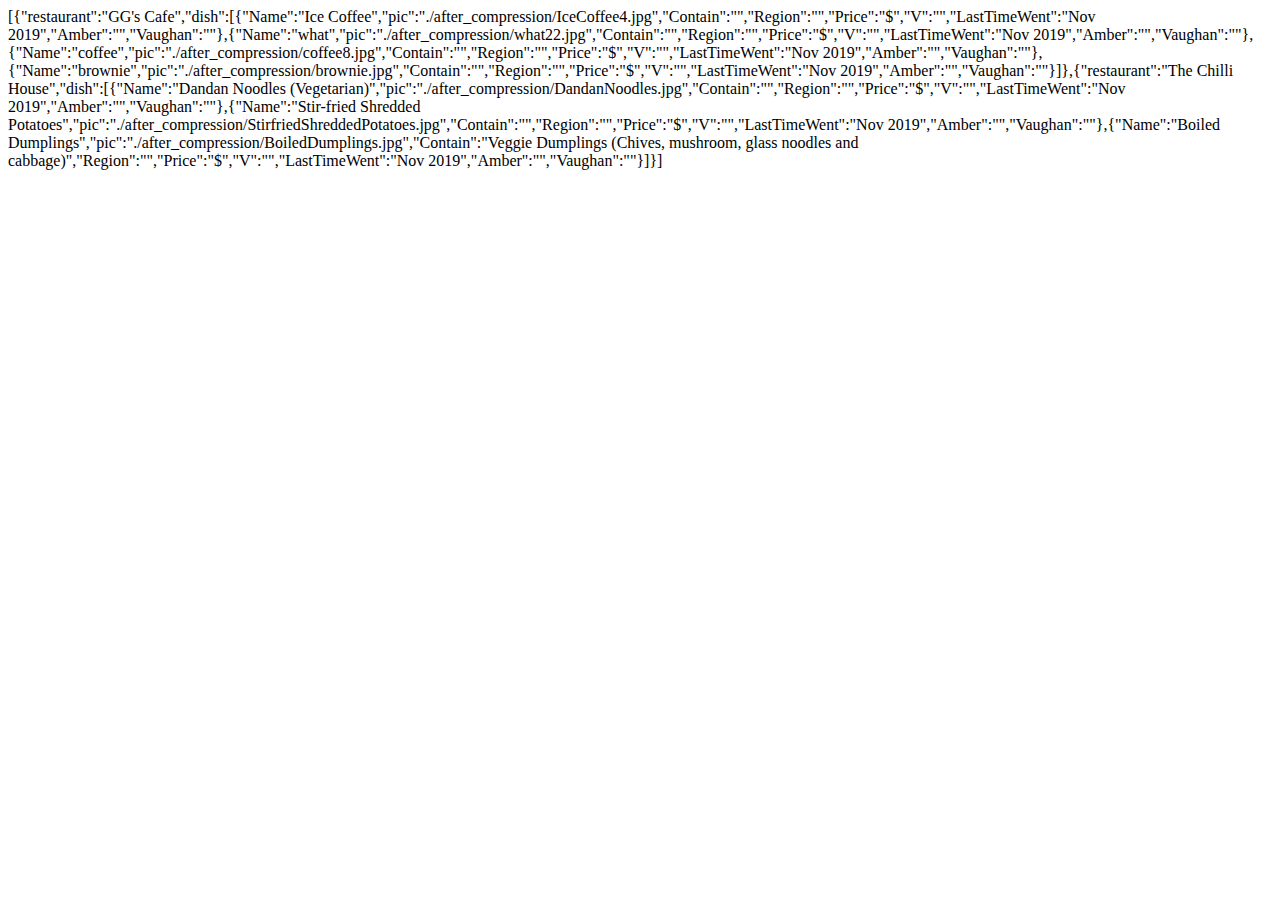
<file: MakeJSONfile.html>
<!DOCTYPE html>
<html>
  <body>
    <div id="show"></div>
    <!-- You have to place the show div before the script, 
        so that the innerHTML exists when the script is loaded.-->
    <script>
      let wkaRestaurant = [
        {
          restaurant: "Charlie Brown Crêpes",
          dish: [
            {
              Name: "Pomme D'amour",
              pic: "./after_compression/PommeDamour.jpg",
              Contain: "caramelised apples, caramel, whipped cream",
              Region: "France",
              Price: "$12",
              V: "Vegetarian Friendly",
              LastTimeWent: "Dec 2019",
              Amber: "",
              Vaughan: ""
            }
          ]
        }
      ];

      let LumsdenRestaurant = [
        {
          restaurant: "Route 6 Cafe and Bar",
          dish: [
            {
              Name: "what",
              pic: "./after_compression/what23.jpg",
              Contain: "",
              Region: "",
              Price: "$",
              V: "",
              LastTimeWent: "Jan 2019",
              Amber: "",
              Vaughan: ""
            },
            {
              Name: "what",
              pic: "./after_compression/what24.jpg",
              Contain: "",
              Region: "",
              Price: "$",
              V: "",
              LastTimeWent: "Jan 2019",
              Amber: "",
              Vaughan: ""
            },
            {
              Name: "what",
              pic: "./after_compression/what25.jpg",
              Contain: "",
              Region: "",
              Price: "$",
              V: "",
              LastTimeWent: "Jan 2019",
              Amber: "",
              Vaughan: ""
            },
            {
              Name: "what",
              pic: "./after_compression/what26.jpg",
              Contain: "",
              Region: "",
              Price: "$",
              V: "",
              LastTimeWent: "Jan 2019",
              Amber: "",
              Vaughan: ""
            }
          ]
        }
      ];

      let ivcRestaurant = [
        {
          restaurant: "Bombay Palace Indian Restaurant & Takeaway",
          dish: [
            {
              Name: "Rice",
              pic: "./after_compression/Rice.jpeg",
              Contain: "",
              Region: "India",
              Price: "$0",
              V: "Vegan Friendly",
              LastTimeWent: "Dec 2019",
              Amber: "",
              Vaughan: ""
            },
            {
              Name: "Mushroom Matar Masala",
              pic: "./after_compression/MushroomMatarMasala.jpeg",
              Contain: "",
              Region: "India",
              Price: "$18.9",
              V: "Vegetarian Friendly",
              LastTimeWent: "Dec 2019",
              Amber: "",
              Vaughan: ""
            },
            {
              Name: "Kadhai Paneer",
              pic: "./after_compression/KadhaiPaneer.jpeg",
              Contain: "",
              Region: "India",
              Price: "$19.9",
              V: "Vegetarian Friendly",
              LastTimeWent: "Dec 2019",
              Amber: "",
              Vaughan: ""
            },
            {
              Name: "Lachha Paratha",
              pic: "./after_compression/LachhaParatha.jpeg",
              Contain: "",
              Region: "India",
              Price: "$4.5",
              V: "Vegan Friendly",
              LastTimeWent: "Dec 2019",
              Amber: "",
              Vaughan: ""
            }
          ]
        }
      ];

      let wreRestaurant = [
        {
          restaurant: "Milk & Honey",
          dish: [
            {
              Name: "Corn Chips",
              pic: "./after_compression/CornChips.jpg",
              Contain: "",
              Region: "",
              Price: "$",
              V: "Vegetarian Friendly",
              LastTimeWent: "Nov 2019",
              Amber: "",
              Vaughan: ""
            },
            {
              Name: "Ice Coffee",
              pic: "./after_compression/IceCoffee3.jpg",
              Contain: "",
              Region: "",
              Price: "$",
              V: "Vegetarian Friendly",
              LastTimeWent: "Nov 2019",
              Amber: "",
              Vaughan: ""
            },
            {
              Name: "coffee",
              pic: "./after_compression/coffee.jpg",
              Contain: "",
              Region: "",
              Price: "$",
              V: "Vegetarian Friendly",
              LastTimeWent: "Nov 2019",
              Amber: "",
              Vaughan: ""
            },
            {
              Name: "Pancake",
              pic: "./after_compression/pancake.jpg",
              Contain: "",
              Region: "",
              Price: "$",
              V: "Vegetarian Friendly",
              LastTimeWent: "Nov 2019",
              Amber: "",
              Vaughan: ""
            },
            {
              Name: "Beef Burger",
              pic: "./after_compression/BeefBurger1.jpg",
              Contain: "",
              Region: "",
              Price: "$",
              V: "",
              LastTimeWent: "Nov 2019",
              Amber: "",
              Vaughan: ""
            }
          ]
        },
        {
          restaurant: "Taste & See NZ",
          dish: [
            {
              Name: "what",
              pic: "./after_compression/what12.jpg",
              Contain: "",
              Region: "",
              Price: "$",
              V: "Vegetarian Friendly",
              LastTimeWent: "Nov 2019",
              Amber: "",
              Vaughan: ""
            },
            {
              Name: "what",
              pic: "./after_compression/what13.jpg",
              Contain: "",
              Region: "",
              Price: "$",
              V: "Vegetarian Friendly",
              LastTimeWent: "Nov 2019",
              Amber: "",
              Vaughan: ""
            },
            {
              Name: "what",
              pic: "./after_compression/what14.jpg",
              Contain: "",
              Region: "",
              Price: "$",
              V: "Vegetarian Friendly",
              LastTimeWent: "Nov 2019",
              Amber: "",
              Vaughan: ""
            },
            {
              Name: "what",
              pic: "./after_compression/what15.jpg",
              Contain: "",
              Region: "",
              Price: "$",
              V: "Vegetarian Friendly",
              LastTimeWent: "Nov 2019",
              Amber: "",
              Vaughan: ""
            },
            {
              Name: "what",
              pic: "./after_compression/what16.jpg",
              Contain: "",
              Region: "",
              Price: "$",
              V: "Vegetarian Friendly",
              LastTimeWent: "Nov 2019",
              Amber: "",
              Vaughan: ""
            },
            {
              Name: "what",
              pic: "./after_compression/what17.jpg",
              Contain: "",
              Region: "",
              Price: "$",
              V: "Vegetarian Friendly",
              LastTimeWent: "Nov 2019",
              Amber: "",
              Vaughan: ""
            }
          ]
        },
        {
          restaurant: "Third Wheel Coffee Co.",
          dish: [
            {
              Name: "Coffee",
              pic: "./after_compression/coffee2.jpg",
              Contain: "",
              Region: "",
              Price: "$",
              V: "Vegetarian Friendly",
              LastTimeWent: "Nov 2019",
              Amber: "",
              Vaughan: ""
            },
            {
              Name: "Coffee",
              pic: "./after_compression/coffee4.jpg",
              Contain: "",
              Region: "",
              Price: "$",
              V: "Vegetarian Friendly",
              LastTimeWent: "Nov 2019",
              Amber: "",
              Vaughan: ""
            },
            {
              Name: "Ice Coffee",
              pic: "./after_compression/IceCoffee5.jpg",
              Contain: "",
              Region: "",
              Price: "$",
              V: "Vegetarian Friendly",
              LastTimeWent: "Nov 2019",
              Amber: "",
              Vaughan: ""
            },
            {
              Name: "what",
              pic: "./after_compression/what10.jpg",
              Contain: "",
              Region: "",
              Price: "$",
              V: "Vegetarian Friendly",
              LastTimeWent: "Nov 2019",
              Amber: "",
              Vaughan: ""
            },
            {
              Name: "what",
              pic: "./after_compression/what11.jpg",
              Contain: "",
              Region: "",
              Price: "$",
              V: "Vegetarian Friendly",
              LastTimeWent: "Nov 2019",
              Amber: "",
              Vaughan: ""
            }
          ]
        },
        {
          restaurant: "The second restaurant after three???",
          dish: [
            {
              Name: "Burger",
              pic: "./after_compression/burger.jpg",
              Contain: "",
              Region: "",
              Price: "$",
              V: "Vegetarian Friendly",
              LastTimeWent: "Nov 2019",
              Amber: "",
              Vaughan: ""
            },
            {
              Name: "Chips",
              pic: "./after_compression/Chips1.jpg",
              Contain: "",
              Region: "",
              Price: "$",
              V: "Vegetarian Friendly",
              LastTimeWent: "Nov 2019",
              Amber: "",
              Vaughan: ""
            },
            {
              Name: "Soup",
              pic: "./after_compression/Soup1.jpg",
              Contain: "",
              Region: "",
              Price: "$",
              V: "Vegetarian Friendly",
              LastTimeWent: "Nov 2019",
              Amber: "",
              Vaughan: ""
            }
          ]
        },
        {
          restaurant: "Malasian restaurant???",
          dish: [
            {
              Name: "Lychee Smooth",
              pic: "./after_compression/LycheeSmooth.jpg",
              Contain: "",
              Region: "",
              Price: "$",
              V: "Vegan Friendly",
              LastTimeWent: "Nov 2019",
              Amber: "",
              Vaughan: ""
            },
            {
              Name: "what",
              pic: "./after_compression/what18.jpg",
              Contain: "",
              Region: "",
              Price: "$",
              V: "Vegetarian Friendly",
              LastTimeWent: "Nov 2019",
              Amber: "",
              Vaughan: ""
            },
            {
              Name: "what",
              pic: "./after_compression/what19.jpg",
              Contain: "",
              Region: "",
              Price: "$",
              V: "Vegetarian Friendly",
              LastTimeWent: "Nov 2019",
              Amber: "",
              Vaughan: ""
            },
            {
              Name: "what",
              pic: "./after_compression/what20.jpg",
              Contain: "",
              Region: "",
              Price: "$",
              V: "Vegetarian Friendly",
              LastTimeWent: "Nov 2019",
              Amber: "",
              Vaughan: ""
            },
            {
              Name: "what",
              pic: "./after_compression/what21.jpg",
              Contain: "",
              Region: "",
              Price: "$",
              V: "Vegetarian Friendly",
              LastTimeWent: "Nov 2019",
              Amber: "",
              Vaughan: ""
            }
          ]
        }
      ];

      let aklRestaurant = [
        {
          restaurant: "Canopius",
          dish: [
            {
              Name: "Beef Burger",
              pic: "./after_compression/BeefBurger.jpg",
              Contain: "",
              Region: "",
              Price: "$15",
              V: "For Omnivore",
              LastTimeWent: "Nov 2019",
              Amber: "",
              Vaughan: ""
            },
            {
              Name: "Ice coffee",
              pic: "./after_compression/Icecoffee2.jpg",
              Contain: "",
              Region: "",
              Price: "$",
              V: "",
              LastTimeWent: "Nov 2019",
              Amber: "",
              Vaughan: ""
            },
            {
              Name: "What",
              pic: "./after_compression/what9.jpg",
              Contain: "",
              Region: "",
              Price: "$",
              V: "",
              LastTimeWent: "Nov 2019",
              Amber: "",
              Vaughan: ""
            }
          ]
        },
        {
          restaurant: "Tai Ping Trading Co Limited",
          dish: [
            {
              Name: "FriedNoodles",
              pic: "./after_compression/FriedNoodles.jpg",
              Contain: "",
              Region: "",
              Price: "$",
              V: "",
              LastTimeWent: "Nov 2019",
              Amber: "",
              Vaughan: ""
            },
            {
              Name: "Buns and tea",
              pic: "./after_compression/BunsNTea.jpg",
              Contain: "",
              Region: "",
              Price: "$",
              V: "",
              LastTimeWent: "Nov 2019",
              Amber: "",
              Vaughan: ""
            }
          ]
        },
        {
          restaurant: "Casablanca",
          dish: [
            {
              Name: "Turkish Coffee with Turkish delight ",
              pic: "./after_compression/CoffeewithDelight.jpg",
              Contain: "",
              Region: "",
              Price: "$6",
              V: "",
              LastTimeWent: "Nov 2019",
              Amber: "",
              Vaughan: ""
            },
            {
              Name: "Turkish Coffee with Turkish delight ",
              pic: "./after_compression/CoffeewithDelight1.jpg",
              Contain: "",
              Region: "",
              Price: "$6",
              V: "",
              LastTimeWent: "Nov 2019",
              Amber: "",
              Vaughan: ""
            },
            {
              Name: "Mezze Platter",
              pic: "./after_compression/MezzePlatter.jpg",
              Contain: "",
              Region: "",
              Price: "$29",
              V: "",
              LastTimeWent: "Nov 2019",
              Amber: "",
              Vaughan: ""
            },
            {
              Name: "Lemonade Soda",
              pic: "./after_compression/LemonadeSoda.jpg",
              Contain: "",
              Region: "",
              Price: "$6",
              V: "",
              LastTimeWent: "Nov 2019",
              Amber: "",
              Vaughan: ""
            }
          ]
        }
      ];

      let hlzRestaurant = [
        {
          restaurant: "GG's Cafe",
          dish: [
            {
              Name: "Ice Coffee",
              pic: "./after_compression/IceCoffee4.jpg",
              Contain: "",
              Region: "",
              Price: "$",
              V: "",
              LastTimeWent: "Nov 2019",
              Amber: "",
              Vaughan: ""
            },
            {
              Name: "what",
              pic: "./after_compression/what22.jpg",
              Contain: "",
              Region: "",
              Price: "$",
              V: "",
              LastTimeWent: "Nov 2019",
              Amber: "",
              Vaughan: ""
            },
            {
              Name: "coffee",
              pic: "./after_compression/coffee8.jpg",
              Contain: "",
              Region: "",
              Price: "$",
              V: "",
              LastTimeWent: "Nov 2019",
              Amber: "",
              Vaughan: ""
            },
            {
              Name: "brownie",
              pic: "./after_compression/brownie.jpg",
              Contain: "",
              Region: "",
              Price: "$",
              V: "",
              LastTimeWent: "Nov 2019",
              Amber: "",
              Vaughan: ""
            }
          ]
        },
        {
          restaurant: "The Chilli House",
          dish: [
            {
              Name: "Dandan Noodles (Vegetarian)",
              pic: "./after_compression/DandanNoodles.jpg",
              Contain: "",
              Region: "",
              Price: "$",
              V: "",
              LastTimeWent: "Nov 2019",
              Amber: "",
              Vaughan: ""
            },
            {
              Name: "Stir-fried Shredded Potatoes",
              pic: "./after_compression/StirfriedShreddedPotatoes.jpg",
              Contain: "",
              Region: "",
              Price: "$",
              V: "",
              LastTimeWent: "Nov 2019",
              Amber: "",
              Vaughan: ""
            },
            {
              Name: "Boiled Dumplings",
              pic: "./after_compression/BoiledDumplings.jpg",
              Contain:
                "Veggie Dumplings (Chives, mushroom, glass noodles and cabbage)",
              Region: "",
              Price: "$",
              V: "",
              LastTimeWent: "Nov 2019",
              Amber: "",
              Vaughan: ""
            }
          ]
        }
      ];

      let dudRestaurant = [
        {
          restaurant: "Morning Magpie",
          dish: [
            {
              Name: "Ice coffee",
              pic: "./after_compression/IceCoffee.jpg",
              Contain: "coffee, milk, cream, ice cream",
              Region: "",
              Price: "$7",
              V: "Vegetarian Friendly",
              LastTimeWent: "",
              Amber:
                "This is my favourite coffee that I tried in all the cafe. It is sweet.",
              Vaughan:
                "The coffee you like doesn't taste like coffee to me. It is too sweet that tastes like dessert."
            },
            {
              Name: "Brownie",
              pic: "./after_compression/Brownie2.jpg",
              Contain: "",
              Region: "",
              Price: "$",
              V: "Vegetarian Friendly",
              LastTimeWent: "Feb 2020",
              Amber: "",
              Vaughan: ""
            },
            {
              Name: "what",
              pic: "./after_compression/what30.jpg",
              Contain: "",
              Region: "",
              Price: "$",
              V: "Vegetarian Friendly",
              LastTimeWent: "",
              Amber: "",
              Vaughan: ""
            }
          ]
        },
        {
          restaurant: "Union Co Cafe",
          dish: [
            {
              Name: "Mochaccino",
              pic: "./after_compression/Mochaccino.jpg",
              Contain: "Coffee, Hot chocolate, Milk",
              Region: "",
              Price: "$?",
              V: "Vegetarian Friendly",
              LastTimeWent: "",
              Amber: "",
              Vaughan: ""
            },
            {
              Name: "What",
              pic: "./after_compression/what1.jpg",
              Contain: "",
              Region: "",
              Price: "",
              V: "",
              LastTimeWent: "",
              Amber: "",
              Vaughan: ""
            },
            {
              Name: "Panforte and Long black",
              pic: "./after_compression/PanforteAndLongBlack.jpg",
              Contain: "You may want to ask",
              Region: "Italy (dessert)",
              Price: "$? &amp; $?",
              V: "Vegetarian Friendly",
              LastTimeWent: "",
              Amber: "",
              Vaughan: ""
            }
          ]
        },
        {
          restaurant: "Impression Manor",
          dish: [
            {
              Name: "Buddha's Feast",
              pic: "./after_compression/BuddhaFeast.jpg",
              Contain: "Soybean skin, Cabbage, Broccoli, Mushroom, Carrot",
              Region: "China",
              Price: "$16",
              V: "Vegan Friendly",
              LastTimeWent: "",
              Amber: "",
              Vaughan: ""
            },
            {
              Name: "Sauteed potato, green pepper and eggplant",
              pic: "./after_compression/SauteedpotatoGreenpepperEggplant.jpg",
              Contain: "potato, green pepper, eggplant",
              Region: "North part of China",
              Price: "$20",
              V: "Vegan Friendly",
              LastTimeWent: "",
              Amber: "",
              Vaughan: ""
            },
            {
              Name: "Crispy fried tofu with spicy garlic sauce",
              pic: "./after_compression/YuXiangCuiPiDouFu.jpg",
              Contain: "Tofu",
              Region: "China",
              Price: "$20",
              V: "Vegan Friendly",
              LastTimeWent: "",
              Amber:
                "To Chinese, it is not that spicy, but it is a little bit spicy for kiwis. The sauce tastes very nice with rice.",
              Vaughan: ""
            },
            {
              Name: "Fried banana with pulled sugar",
              pic: "./after_compression/BaSiXiangJiao.jpg",
              Contain: "banana, sugar",
              Region: "China",
              Price: "$11",
              V: "Vegan Friendly",
              LastTimeWent: "",
              Amber:
                "Actually there is another choice, purple sweet potatoes. Vaughan and I ordered the last time and found the potato was quite hard and the flavour didn't quite fit the crispy sugar. So the potatoes one is not as delicious as the banana. But the Fried potatoes with pulled sugar is a very famous Chinese dessert in China. The potatoes in China was very soft and its cover is very crispy, much nicer than the purple sweet potatoes here. The fried banana with sugar was surprisingly delicious.",
              Vaughan: ""
            }
          ]
        },
        {
          restaurant: "Miga Hako",
          dish: [
            {
              Name: "?",
              pic: "./after_compression/kasudon.jpg",
              Contain: "",
              Region: "",
              Price: "",
              V: "",
              LastTimeWent: "",
              Amber: "",
              Vaughan: ""
            },
            {
              Name: "?",
              pic: "./after_compression/what.jpg",
              Contain: "",
              Region: "",
              Price: "",
              V: "",
              LastTimeWent: "",
              Amber: "",
              Vaughan: ""
            }
          ]
        },
        {
          restaurant: "Mamacita Taqueria",
          dish: [
            {
              Name: "TACOS (FRIED CHICKEN)",
              pic: "./after_compression/TACOSFriedChicken.jpg",
              Contain: "bread, fried chicken, veges",
              Region: "Mexican",
              Price: "$14(for 2)",
              V: "For Omnivore",
              LastTimeWent: "",
              Amber: "",
              Vaughan: ""
            },
            {
              Name: "CHIMICHANGA",
              pic: "./after_compression/Chimichanga.jpg",
              Contain: "",
              Region: "",
              Price: "",
              V: "Vegetarian Friendly",
              LastTimeWent: "",
              Amber: "",
              Vaughan: ""
            }
          ]
        },
        {
          restaurant: "The Jitsu",
          dish: [
            {
              Name: "Vege soup and Miso soup",
              pic: "./after_compression/Soup.jpg",
              Contain: "",
              Region: "Japan",
              Price: "$0 (if you order some specific dish)",
              V: "Vegan Friendly (Vege soup) / For Omnivore (Miso soup)",
              LastTimeWent: "",
              Amber:
                "I snap Vaughan's Vege soup and like it better than my Miso soup. The Vege soup tastes like the cucumber and egg soup in China and remained me of my childhood. And Miso soup tastes quite like that I tried in Japan and I found I never like it. Vaughan said I could ask them to change my soup to Vege soup next time.",
              Vaughan: ""
            },
            {
              Name: "CHICKEN KATSU CURRY",
              pic: "./after_compression/ChickenKatsuCurry.jpg",
              Contain: "",
              Region: "Japan",
              Price: "$13.5",
              V: "For Omnivore",
              LastTimeWent: "",
              Amber:
                "The sauce is sweeter than I expect. I expect the curry is more creamy and salt and the Mayonnaise sauce could be added to add more flavour.",
              Vaughan: ""
            },
            {
              Name: "BENTO BOX (TOFU)",
              pic: "./after_compression/BENTOBoxTofu.jpg",
              Contain: "",
              Region: "",
              Price: "$16",
              V: "Vegan Friendly",
              LastTimeWent: "",
              Amber: "",
              Vaughan: ""
            }
          ]
        },
        {
          restaurant: "Papa Chou's Yum Cha Chinese Dining",
          dish: [
            {
              Name: "Hedgehog shaped purple kumara buns",
              pic: "./after_compression/Hedgehog.jpg",
              Contain: "floor, purple sweet potato",
              Region: "South of China",
              Price: "$4.5",
              V: "Vegetarian Friendly",
              LastTimeWent: "",
              Amber:
                "This is one dish that we tried in Chinese restaurant's Yum Cha. I like the taste of the filling.",
              Vaughan: ""
            }
          ]
        },
        {
          restaurant: "Buster Greens Real Food Room",
          dish: [
            {
              Name: "waffle",
              pic: "./after_compression/waffle.jpg",
              Contain: "",
              Region: "",
              Price: "",
              V: "",
              LastTimeWent: "",
              Amber: "",
              Vaughan: ""
            },
            {
              Name: "smoothie",
              pic: "./after_compression/smoothie.jpg",
              Contain: "",
              Region: "",
              Price: "",
              V: "",
              LastTimeWent: "",
              Amber: "",
              Vaughan: ""
            }
          ]
        },
        {
          restaurant: "Hell Pizza",
          dish: [
            {
              Name: "Buffalo",
              pic: "./after_compression/Buffalo.jpg",
              Contain: "",
              Region: "",
              Price: "$12 (snack size)",
              V: "For Omnivore",
              LastTimeWent: "",
              Amber:
                "I quite like it because it is rich with the taste of cheese. Meanwhile, the basil pesto balanced the rich taste.",
              Vaughan: ""
            }
          ]
        },
        {
          restaurant: "Burger Plant",
          dish: [
            {
              Name: "Chook Burger & The Big Boi",
              pic: "./after_compression/ChookBurgerNTheBigBoi.jpeg",
              Contain: "",
              Region: "",
              Price: "$12 (Chook Burger) $14 (The Big Boi)",
              V: "Vegan Friendly",
              LastTimeWent: "Feb 2020",
              Amber:
                "I got the Chook Burger(kind of like chicken burger), it is very delicious. The fried patty is very crispy. Vaughan took a bite of my burger, he likes mine than his.",
              Vaughan: "I got the Big Boi."
            },
            {
              Name: "Chocolate Heaven",
              pic: "./after_compression/ChocolateHeaven.jpeg",
              Contain: "",
              Region: "",
              Price: "$9",
              V: "Vegan Friendly",
              LastTimeWent: "Feb 2020",
              Amber:
                "I got the donuts, but it is not as nice as I thought. The main part chocolate is not that much.",
              Vaughan: ""
            }
          ]
        },
        {
          restaurant: "Golden Island",
          dish: [
            {
              Name: "Mapo doufu",
              pic: "./after_compression/MapoDoufu.jpg",
              Contain: "",
              Region: "",
              Price: "$16",
              V: "For Omnivore",
              LastTimeWent: "Jan 2020",
              Amber:
                "It contains mince, but if you want to make it Vegetarian you can ask them not to put meat. It is quite delicious.",
              Vaughan: ""
            }
          ]
        },
        {
          restaurant: "Wolf at the Door",
          dish: [
            {
              Name: "ice coffee",
              pic: "./after_compression/iceCoffee1.jpg",
              Contain: "",
              Region: "",
              Price: "$7.5",
              V: "Vegetarian Friendly",
              LastTimeWent: "Jan 2020",
              Amber: "",
              Vaughan: ""
            },
            {
              Name: "what2",
              pic: "./after_compression/what2.jpg",
              Contain: "",
              Region: "",
              Price: "$?",
              V: "For ?",
              LastTimeWent: "Jan 2020",
              Amber: "",
              Vaughan: ""
            }
          ]
        },
        {
          restaurant: "Home Edition",
          dish: [
            {
              Name: "Char Kuey Teow (Tofu)",
              pic: "./after_compression/CharKueyTeow.jpeg",
              Contain: "",
              Region: "",
              Price: "$16",
              V: "Vegetarian Friendly",
              LastTimeWent: "Dec 2019",
              Amber: "",
              Vaughan: ""
            },
            {
              Name: "what",
              pic: "./after_compression/What4.jpeg",
              Contain: "",
              Region: "",
              Price: "$?",
              V: "For ?",
              LastTimeWent: "Dec 2019",
              Amber: "",
              Vaughan: ""
            }
          ]
        },
        {
          restaurant: "Modaks Espresso",
          dish: [
            {
              Name: "Hash Attack Bagel",
              pic: "./after_compression/HashAttackBagel.jpeg",
              Contain: "",
              Region: "",
              Price: "$15.5",
              V: "",
              LastTimeWent: "Dec 2019",
              Amber: "",
              Vaughan: ""
            },
            {
              Name: "Savoury Scroll",
              pic: "./after_compression/SavouryScroll.jpeg",
              Contain: "",
              Region: "",
              Price: "$?",
              V: "For ?",
              LastTimeWent: "Dec 2019",
              Amber: "",
              Vaughan: ""
            },
            {
              Name: "What",
              pic: "./after_compression/what7.jpeg",
              Contain: "",
              Region: "",
              Price: "$",
              V: "",
              LastTimeWent: "Dec 2019",
              Amber: "",
              Vaughan: ""
            },
            {
              Name: "what",
              pic: "./after_compression/what8.jpeg",
              Contain: "",
              Region: "",
              Price: "$?",
              V: "For ?",
              LastTimeWent: "Dec 2019",
              Amber: "",
              Vaughan: ""
            }
          ]
        },
        {
          restaurant: "Gelato Junkie",
          dish: [
            {
              Name: "Ice cream",
              pic: "./after_compression/IceCream.jpg",
              Contain: "",
              Region: "",
              Price: "$",
              V: "Vegan Friendly",
              LastTimeWent: "Jan 2020",
              Amber: "",
              Vaughan: ""
            }
          ]
        },
        {
          restaurant: "Best Cafe",
          dish: [
            {
              Name: "Blue Cod Burger",
              pic: "./after_compression/BlueCodBurger.jpg",
              Contain: "",
              Region: "",
              Price: "$21",
              V: "",
              LastTimeWent: "Jan 2020",
              Amber: "",
              Vaughan: ""
            },
            {
              Name: "Chips & Eggs",
              pic: "./after_compression/ChipsNEggs.jpg",
              Contain: "",
              Region: "",
              Price: "$12",
              V: "",
              LastTimeWent: "Jan 2020",
              Amber: "",
              Vaughan: ""
            }
          ]
        }
      ];

      let amberPreference = [
        {
          Name: "Not Butter chicken",
          pic: "./after_compression/ButterChicken.jpg",
          recipe: ""
        },
        {
          Name: "Teriyaki",
          pic: "./after_compression/Teriyaki.jpg",
          recipe: ""
        },
        {
          Name: "Green curry",
          pic: "./after_compression/GreenCurry.jpg",
          recipe: ""
        },
        {
          Name: "Fried rice",
          pic: "./after_compression/FriedRice.jpg",
          recipe: ""
        },
        {
          Name: "Chips",
          pic: "./after_compression/Chips.jpg",
          recipe: ""
        },
        {
          Name: "Nachos",
          pic: "./after_compression/Nachos.jpg",
          recipe: ""
        },
        {
          Name: "Taco",
          pic: "./after_compression/Taco.jpg",
          recipe: ""
        },
        {
          Name: "Brownie",
          pic: "",
          recipe: ""
        },
        {
          Name: "Cinnamon Rolls",
          pic: "./after_compression/Cinnamon Rolls.jpg",
          recipe: ""
        },
        {
          Name: "Smoothie",
          pic: "",
          recipe: ""
        }
      ];

      let aklJSON = JSON.stringify(aklRestaurant);
      let dudJSON = JSON.stringify(dudRestaurant);
      let wkaJSON = JSON.stringify(wkaRestaurant);
      let ivcJSON = JSON.stringify(ivcRestaurant);
      let wreJSON = JSON.stringify(wreRestaurant);
      let hlzJSON = JSON.stringify(hlzRestaurant);
      let LumsdenJSON = JSON.stringify(LumsdenRestaurant);
      let apJSON = JSON.stringify(amberPreference);
      document.getElementById("show").innerHTML = hlzJSON;
    </script>
  </body>
</html>
</file>
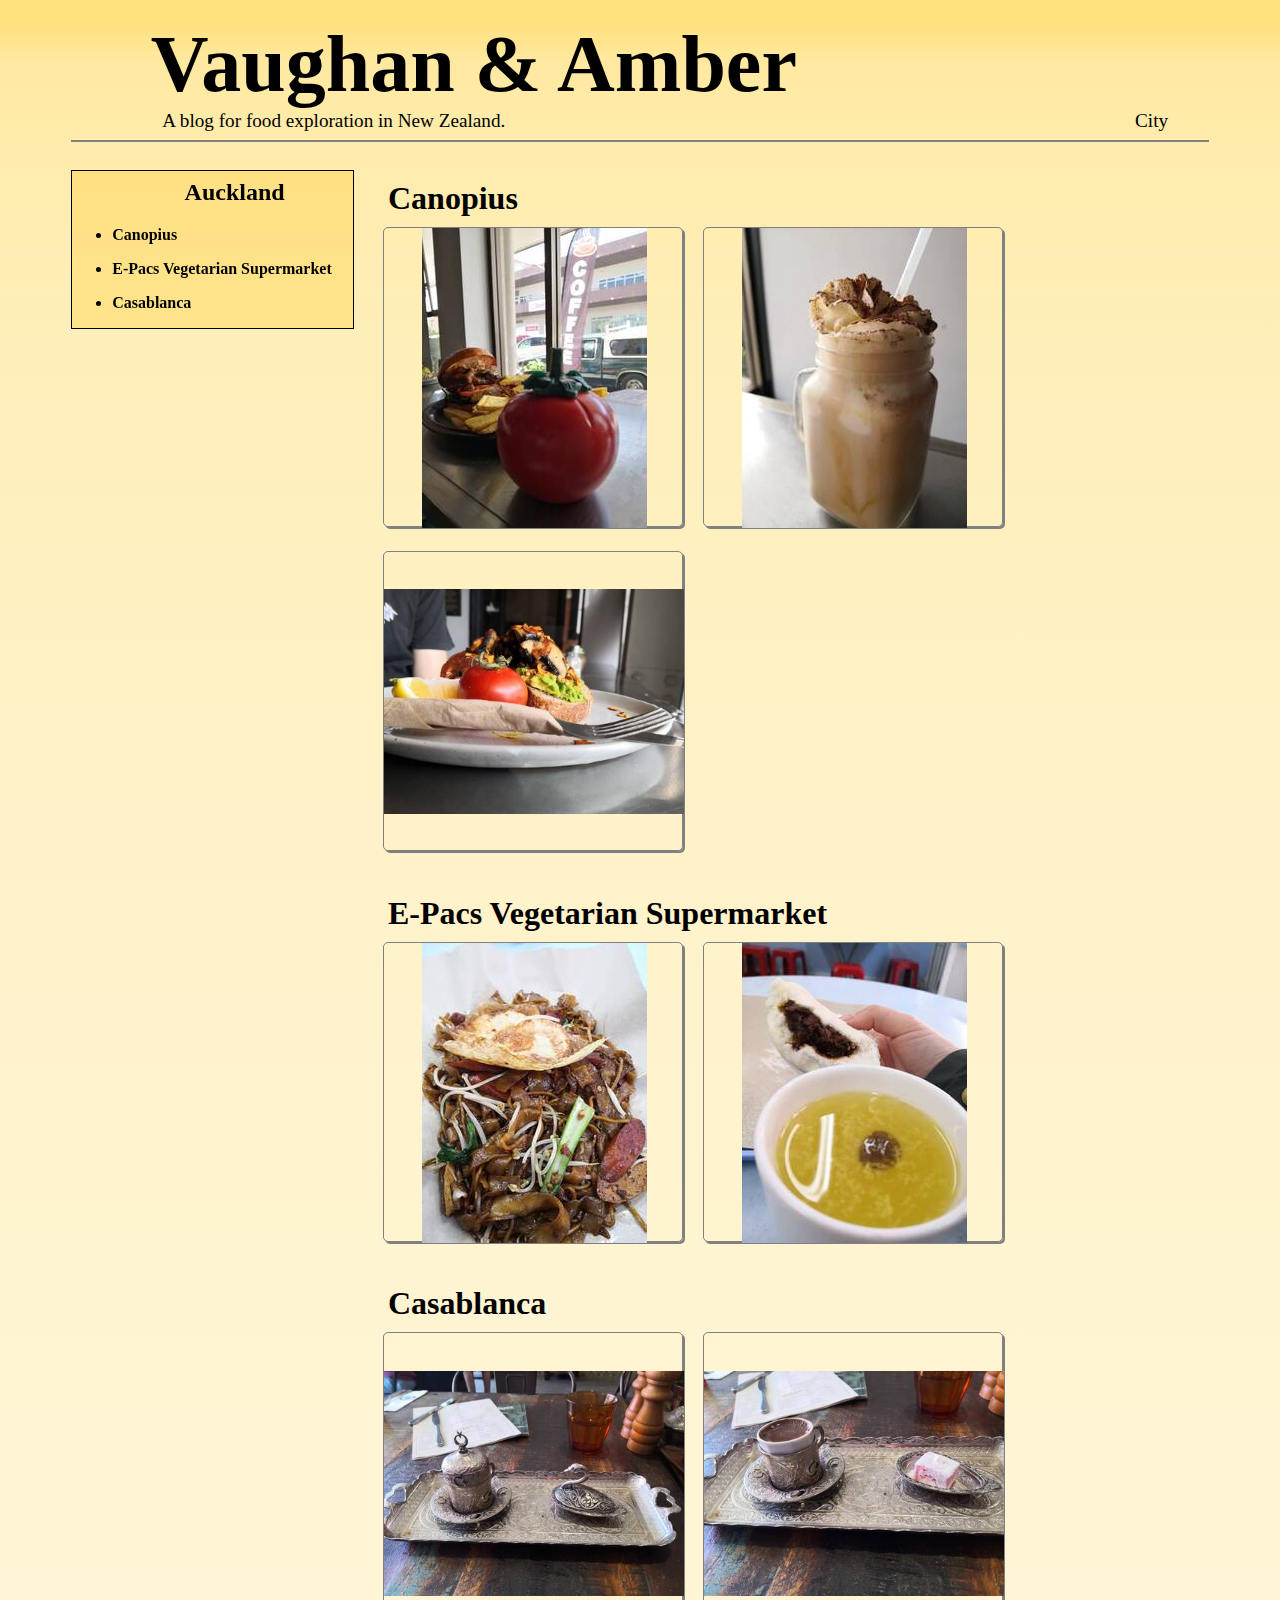
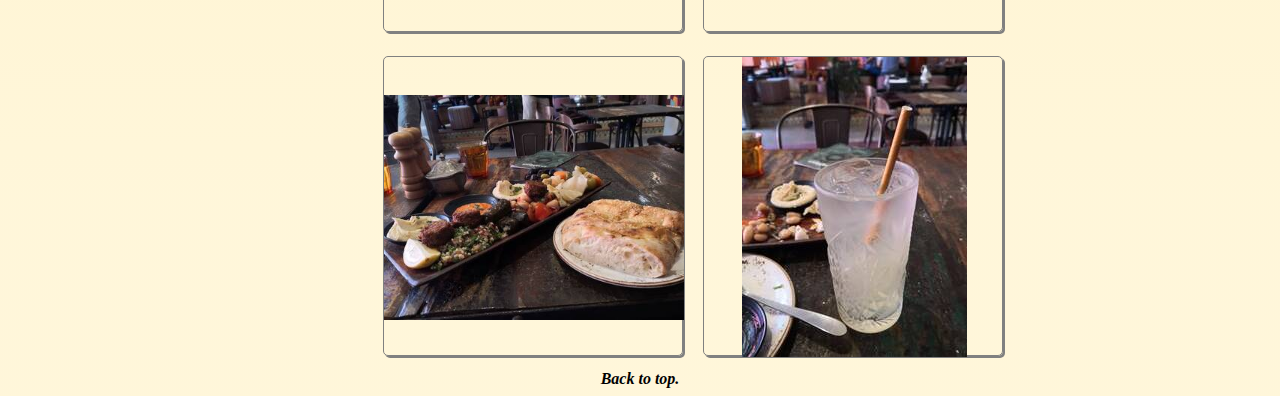
<file: templates/FoodBlog_akl.html>
<!DOCTYPE html>
<html>
  <head>
    <title>Vaughan & Amber</title>
    <link rel="stylesheet" type="text/css" href="../static/FoodBlog.css" />

    <script>
      function dropDownList() {
        var citylist = document.getElementById("city");
        citylist.style.display = "block";
      }
      function closeDropDownList() {
        var citylist = document.getElementById("city");
        citylist.style.display = "none";
      }
    </script>
  </head>

  <body>
    <div id="t" class="web-page">
      <!-- This is the title section -->
      <h1 id="title">
        <a href="./index.html" class="nostyle">Vaughan & Amber</a>
      </h1>
      <p class="title-text">A blog for food exploration in New Zealand.</p>
      <!-- This is a drop down list allowing you to choose city -->
      <div class="dropdown">
        <p class="title-dropdownIcon">
          <a
            href="javascript:void(0);"
            onclick="dropDownList()"
            title="explore by cities"
            class="nostyle"
            >City</a
          >
        </p>
        <div
          id="city"
          style="display:none; position: absolute; z-index: 10; top: 25px; right: 0; min-width: 100px;"
        >
          <a href="./FoodBlog_dud.html" class="dropdown-item nostyle"
            >Dunedin</a
          >
          <a href="./FoodBlog_akl.html" class="dropdown-item nostyle"
            >Auckland</a
          >
          <a href="./FoodBlog_hlz.html" class="dropdown-item nostyle"
            >Hamilton</a
          >
          <a href="./FoodBlog_wre.html" class="dropdown-item nostyle"
            >Whangarei</a
          >
          <a href="./FoodBlog_dgr.html" class="dropdown-item nostyle"
            >Dargaville</a
          >
          <a href="./FoodBlog_paihia.html" class="dropdown-item nostyle"
            >Paihia</a
          >
          <a href="./FoodBlog_kke.html" class="dropdown-item nostyle"
            >Kerikeri</a
          >
          <a href="./FoodBlog_wka.html" class="dropdown-item nostyle">Wanaka</a>
          <a href="./FoodBlog_ivc.html" class="dropdown-item nostyle"
            >Invercargill</a
          ><br />
          <span class="dropdown-item" onclick="closeDropDownList()"
            >&times;</span
          >
        </div>
      </div>
      <hr />

      <!-- This is the menu section -->
      <div class="menu">
        <h2 id="akl">Auckland</h2>
        <ul id="restaurantList"></ul>
      </div>

      <!-- This is the content section -->
      <div class="content" id="content"></div>

      <a href="#t" class="back">Back to top.</a>
    </div>

    <script>
      window.onload = function() {
        // Getting the JSON file and parse
        let url = "../DB/auckland.json";
        let request = new XMLHttpRequest();
        request.onreadystatechange = function() {
          if (this.readyState == 4 && this.status == 200) {
            json = JSON.parse(this.responseText);
            showData(json);
            showMenu(json);
          } else {
            if (this.status == 404) {
              document.getElementById("content").innerHTML =
                '<p style="font-size:30px;margin-left:auto;margin-right:auto;">The data havent been updated yet...</p>';
            }
          }
        };
        request.open("get", url, true);
        request.send();
      };

      // After get data from server, showData() will be called
      // showData() is to make the data into HTML format
      function showData(json) {
        // text is to save the html string
        let text = "";
        let comment = "";
        for (restaurantID in json) {
          // for each restaurant
          text +=
            '<h3 class="cont" id="' +
            json[restaurantID].restaurant.replace(/\s*/g, "");
          text += '">' + json[restaurantID].restaurant + "</h3>";
          comment = "";
          text += '<div class="dishimage-container">';
          for (dishID in json[restaurantID].dish) {
            // for each dish
            text +=
              "<div id=" +
              json[restaurantID].dish[dishID].Name.replace(/\s*/g, "") +
              ' class="image-container" onclick=showComment("' +
              json[restaurantID].dish[dishID].Name.replace(/\s*/g, "") +
              '")>';
            text +=
              '<img src= "' +
              json[restaurantID].dish[dishID].pic +
              '" alt=' +
              json[restaurantID].dish[dishID].Name +
              ' class="image"/>';
            text += '<div class="information">';
            text += "<h4>" + json[restaurantID].dish[dishID].Name + "</h4>";
            text += '<div class="tr">';
            text += '<div class="td gray">Contain:</div>';
            text +=
              '<div class="td strong">' +
              json[restaurantID].dish[dishID].Contain +
              "</div>";
            text += "</div>";
            text += '<div class="tr">';
            text += '<div class="td gray">Region:</div>';
            text +=
              '<div class="td strong">' +
              json[restaurantID].dish[dishID].Region +
              "</div>";
            text += "</div>";
            text += '<div class="tr">';
            text += '<div class="td gray">Price:</div>';
            text +=
              '<div class="td strong">' +
              json[restaurantID].dish[dishID].Price +
              "</div>";
            text += "</div>";
            text +=
              '<div class="strong">' +
              json[restaurantID].dish[dishID].V +
              "</div>";
            text += "</div></div>";
            comment +=
              '<div id="comment' +
              json[restaurantID].dish[dishID].Name.replace(/\s*/g, "") +
              '"><div class="amber"> Amber:' +
              json[restaurantID].dish[dishID].Amber +
              '</div><br/><div class="vaughan"> Vaughan:' +
              json[restaurantID].dish[dishID].Vaughan +
              '</div><p onclick=backToView("' +
              json[restaurantID].dish[dishID].Name.replace(/\s*/g, "") +
              '") class="back">Back To gallery</p></div>';
          }
          text += '<div class="comment">' + comment + "</div></div>";
        }
        document.getElementById("content").innerHTML = text;
      }

      // showMenu() is to make menu section's HTML format
      function showMenu(json) {
        let text = "";
        for (restaurantID in json) {
          // for each restaurant
          text +=
            '<li> <h3 class="menu"> <a class="nostyle" href="#' +
            json[restaurantID].restaurant.replace(/\s*/g, "");
          text += '">' + json[restaurantID].restaurant + "</a> </h3> </li>";
        }
        document.getElementById("restaurantList").innerHTML = text;
      }

      // After the user click the picture,
      // the picture move to the left hand side
      // the right hand side appear a canvas
      // then the commends appear on canvas
      function showComment(dishname) {
        let element = document.getElementById(dishname);
        let parent = element.parentNode;
        let siblings = parent.childNodes;
        let dishid = 0;
        for (let j = 0; j < siblings.length; j++) {
          if (siblings[j].id != dishname) {
            siblings[j].style.display = "none";
          } else {
            dishid = j;
          }
        }
        let comment = parent.lastChild;
        comment.style.display = "inline-block";
        comment.style.opacity = "1";
        let comments = parent.lastChild.childNodes;
        comments[dishid].style.display = "block";
      }

      // backToView() is to undo the view comment
      function backToView(dishname) {
        let element = document.getElementById(dishname);
        let parent = element.parentNode;
        let siblings = parent.childNodes;
        let dishid = 0;
        for (let j = 0; j < siblings.length; j++) {
          if (siblings[j].id != dishname) {
            siblings[j].style.display = "inline-block";
          } else {
            dishid = j;
          }
        }
        let comment = parent.lastChild;
        comment.style.display = "none";
        comment.style.opacity = "0";
        let comments = parent.lastChild.childNodes;
        comments[dishid].style.display = "none";
      }
    </script>
  </body>
</html>
</file>
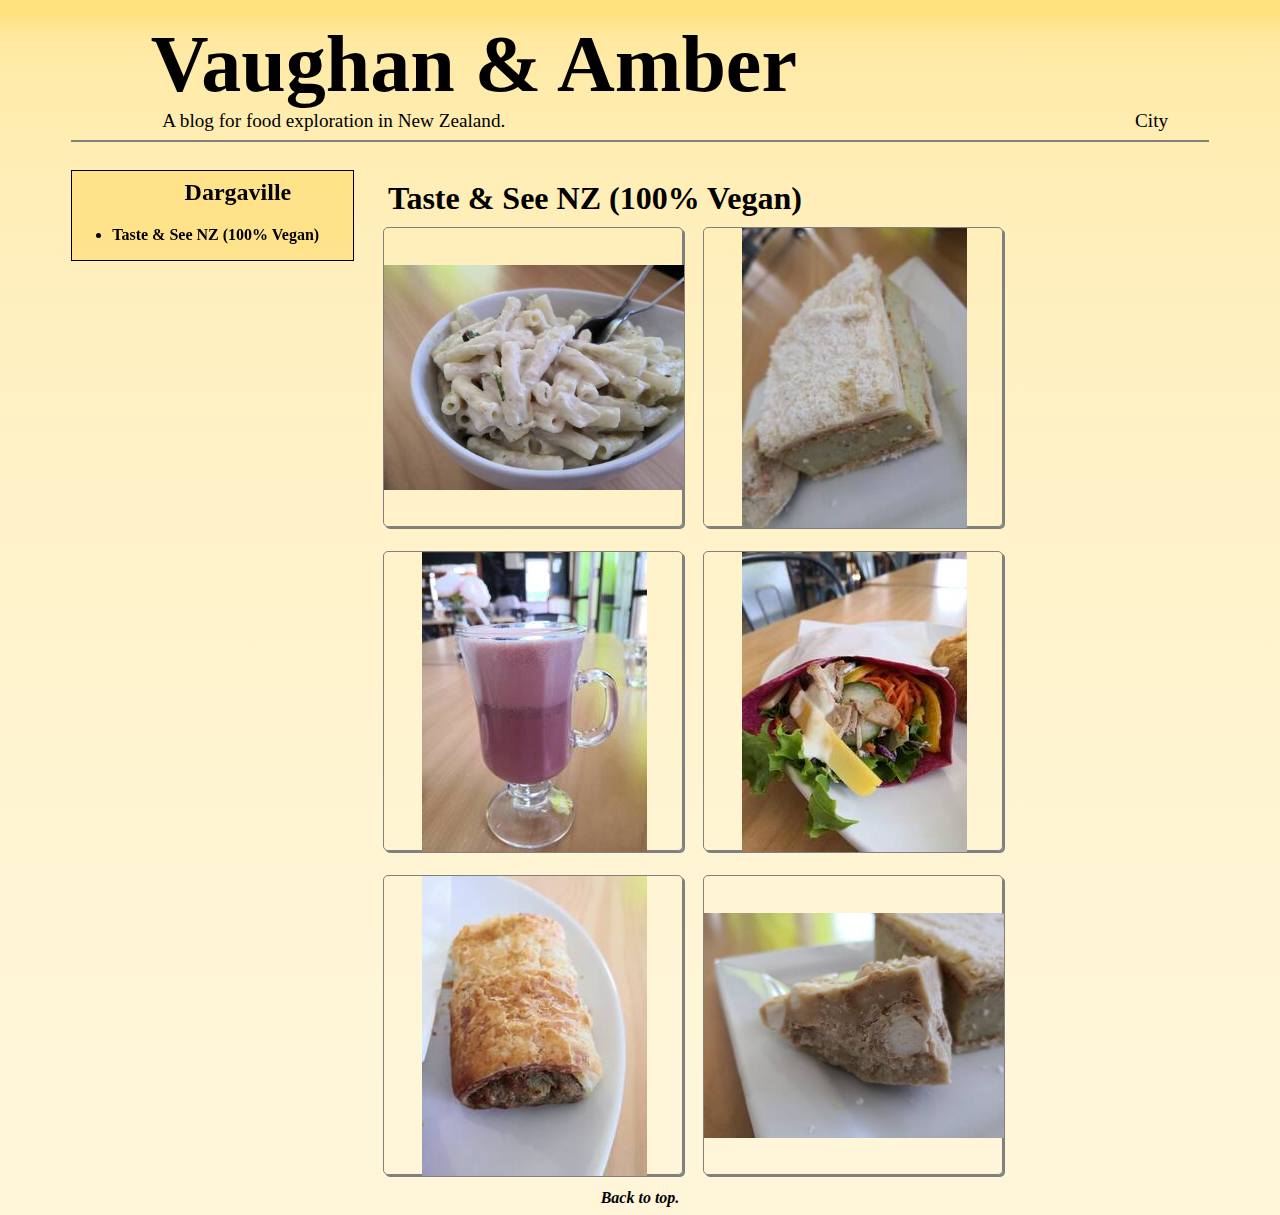
<file: templates/FoodBlog_dgr.html>
<!DOCTYPE html>
<html>
  <head>
    <title>Vaughan & Amber</title>
    <link rel="stylesheet" type="text/css" href="../static/FoodBlog.css" />

    <script>
      function dropDownList() {
        var citylist = document.getElementById("city");
        citylist.style.display = "block";
      }
      function closeDropDownList() {
        var citylist = document.getElementById("city");
        citylist.style.display = "none";
      }
    </script>
  </head>

  <body>
    <div id="t" class="web-page">
      <!-- This is the title section -->
      <h1 id="title">
        <a href="./index.html" class="nostyle">Vaughan & Amber</a>
      </h1>
      <p class="title-text">A blog for food exploration in New Zealand.</p>
      <!-- This is a drop down list allowing you to choose city -->
      <div class="dropdown">
        <p class="title-dropdownIcon">
          <a
            href="javascript:void(0);"
            onclick="dropDownList()"
            title="explore by cities"
            class="nostyle"
            >City</a
          >
        </p>
        <div
          id="city"
          style="display:none; position: absolute; z-index: 10; top: 25px; right: 0; min-width: 100px;"
        >
          <a href="./FoodBlog_dud.html" class="dropdown-item nostyle"
            >Dunedin</a
          >
          <a href="./FoodBlog_akl.html" class="dropdown-item nostyle"
            >Auckland</a
          >
          <a href="./FoodBlog_hlz.html" class="dropdown-item nostyle"
            >Hamilton</a
          >
          <a href="./FoodBlog_wre.html" class="dropdown-item nostyle"
            >Whangarei</a
          >
          <a href="./FoodBlog_dgr.html" class="dropdown-item nostyle"
            >Dargaville</a
          >
          <a href="./FoodBlog_paihia.html" class="dropdown-item nostyle"
            >Paihia</a
          >
          <a href="./FoodBlog_kke.html" class="dropdown-item nostyle"
            >Kerikeri</a
          >
          <a href="./FoodBlog_wka.html" class="dropdown-item nostyle">Wanaka</a>
          <a href="./FoodBlog_ivc.html" class="dropdown-item nostyle"
            >Invercargill</a
          ><br />
          <span class="dropdown-item" onclick="closeDropDownList()"
            >&times;</span
          >
        </div>
      </div>
      <hr />

      <!-- This is the menu section -->
      <div class="menu">
        <h2 id="dgr">Dargaville</h2>
        <ul id="restaurantList"></ul>
      </div>

      <!-- This is the content section -->
      <div class="content" id="content"></div>

      <a href="#t" class="back">Back to top.</a>
    </div>

    <script>
      window.onload = function() {
        // Getting the JSON file and parse
        let url = "../DB/dargaville.json";
        let request = new XMLHttpRequest();
        request.onreadystatechange = function() {
          if (this.readyState == 4 && this.status == 200) {
            json = JSON.parse(this.responseText);
            showData(json);
            showMenu(json);
          } else {
            if (this.status == 404) {
              document.getElementById("content").innerHTML =
                '<p style="font-size:30px;margin-left:auto;margin-right:auto;">The data havent been updated yet...</p>';
            }
          }
        };
        request.open("get", url, true);
        request.send();
      };

      // After get data from server, showData() will be called
      // showData() is to make the data into HTML format
      function showData(json) {
        // text is to save the html string
        let text = "";
        let comment = "";
        for (restaurantID in json) {
          // for each restaurant
          text +=
            '<h3 class="cont" id="' +
            json[restaurantID].restaurant.replace(/\s*/g, "");
          text += '">' + json[restaurantID].restaurant + "</h3>";
          comment = "";
          text += '<div class="dishimage-container">';
          for (dishID in json[restaurantID].dish) {
            // for each dish
            text +=
              "<div id=" +
              json[restaurantID].dish[dishID].Name.replace(/\s*/g, "") +
              ' class="image-container" onclick=showComment("' +
              json[restaurantID].dish[dishID].Name.replace(/\s*/g, "") +
              '")>';
            text +=
              '<img src= "' +
              json[restaurantID].dish[dishID].pic +
              '" alt=' +
              json[restaurantID].dish[dishID].Name +
              ' class="image"/>';
            text += '<div class="information">';
            text += "<h4>" + json[restaurantID].dish[dishID].Name + "</h4>";
            text += '<div class="tr">';
            text += '<div class="td gray">Contain:</div>';
            text +=
              '<div class="td strong">' +
              json[restaurantID].dish[dishID].Contain +
              "</div>";
            text += "</div>";
            text += '<div class="tr">';
            text += '<div class="td gray">Region:</div>';
            text +=
              '<div class="td strong">' +
              json[restaurantID].dish[dishID].Region +
              "</div>";
            text += "</div>";
            text += '<div class="tr">';
            text += '<div class="td gray">Price:</div>';
            text +=
              '<div class="td strong">' +
              json[restaurantID].dish[dishID].Price +
              "</div>";
            text += "</div>";
            text +=
              '<div class="strong">' +
              json[restaurantID].dish[dishID].V +
              "</div>";
            text += "</div></div>";
            comment +=
              '<div id="comment' +
              json[restaurantID].dish[dishID].Name.replace(/\s*/g, "") +
              '"><div class="amber"> Amber:' +
              json[restaurantID].dish[dishID].Amber +
              '</div><br/><div class="vaughan"> Vaughan:' +
              json[restaurantID].dish[dishID].Vaughan +
              '</div><p onclick=backToView("' +
              json[restaurantID].dish[dishID].Name.replace(/\s*/g, "") +
              '") class="back">Back To gallery</p></div>';
          }
          text += '<div class="comment">' + comment + "</div></div>";
        }
        document.getElementById("content").innerHTML = text;
      }

      // showMenu() is to make menu section's HTML format
      function showMenu(json) {
        let text = "";
        for (restaurantID in json) {
          // for each restaurant
          text +=
            '<li> <h3 class="menu"> <a class="nostyle" href="#' +
            json[restaurantID].restaurant.replace(/\s*/g, "");
          text += '">' + json[restaurantID].restaurant + "</a> </h3> </li>";
        }
        document.getElementById("restaurantList").innerHTML = text;
      }

      // After the user click the picture,
      // the picture move to the left hand side
      // the right hand side appear a canvas
      // then the commends appear on canvas
      function showComment(dishname) {
        let element = document.getElementById(dishname);
        let parent = element.parentNode;
        let siblings = parent.childNodes;
        let dishid = 0;
        for (let j = 0; j < siblings.length; j++) {
          if (siblings[j].id != dishname) {
            siblings[j].style.display = "none";
          } else {
            dishid = j;
          }
        }
        let comment = parent.lastChild;
        comment.style.display = "inline-block";
        comment.style.opacity = "1";
        let comments = parent.lastChild.childNodes;
        comments[dishid].style.display = "block";
      }

      // backToView() is to undo the view comment
      function backToView(dishname) {
        let element = document.getElementById(dishname);
        let parent = element.parentNode;
        let siblings = parent.childNodes;
        let dishid = 0;
        for (let j = 0; j < siblings.length; j++) {
          if (siblings[j].id != dishname) {
            siblings[j].style.display = "inline-block";
          } else {
            dishid = j;
          }
        }
        let comment = parent.lastChild;
        comment.style.display = "none";
        comment.style.opacity = "0";
        let comments = parent.lastChild.childNodes;
        comments[dishid].style.display = "none";
      }
    </script>
  </body>
</html>
</file>
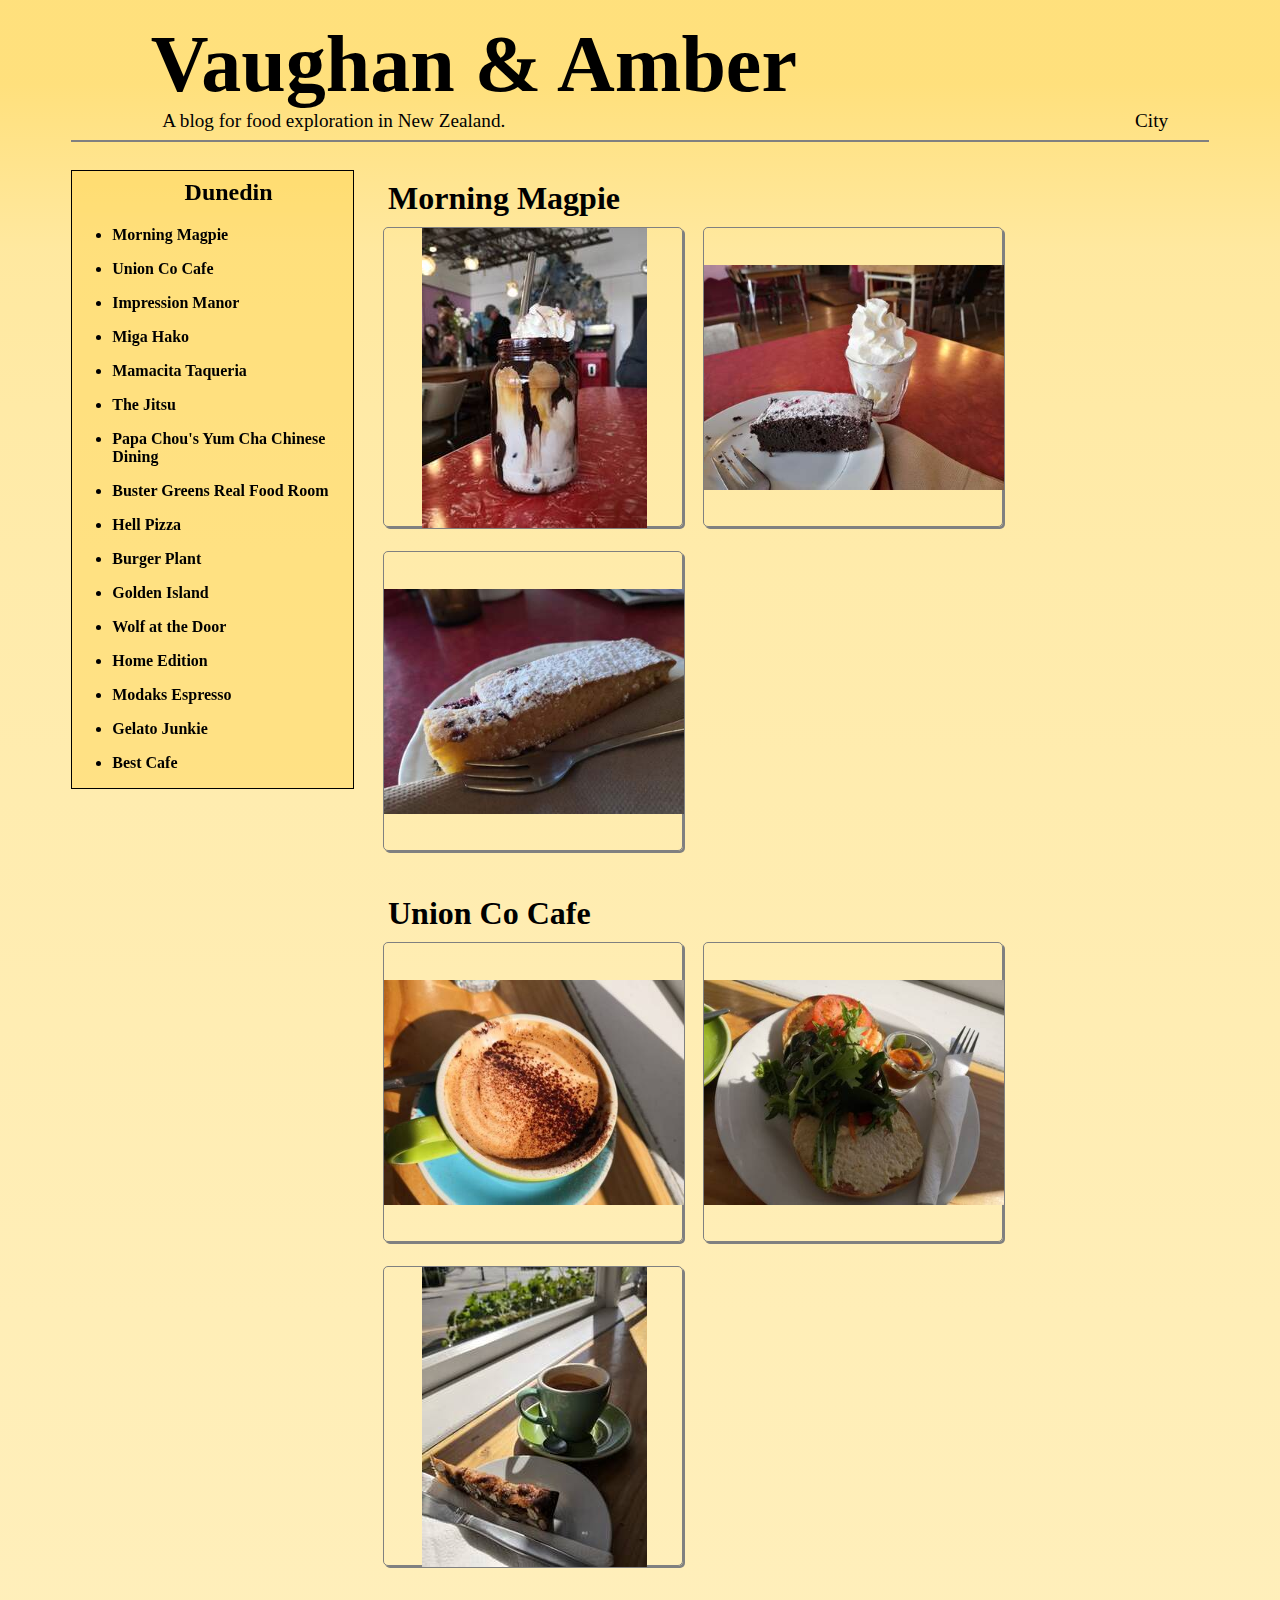
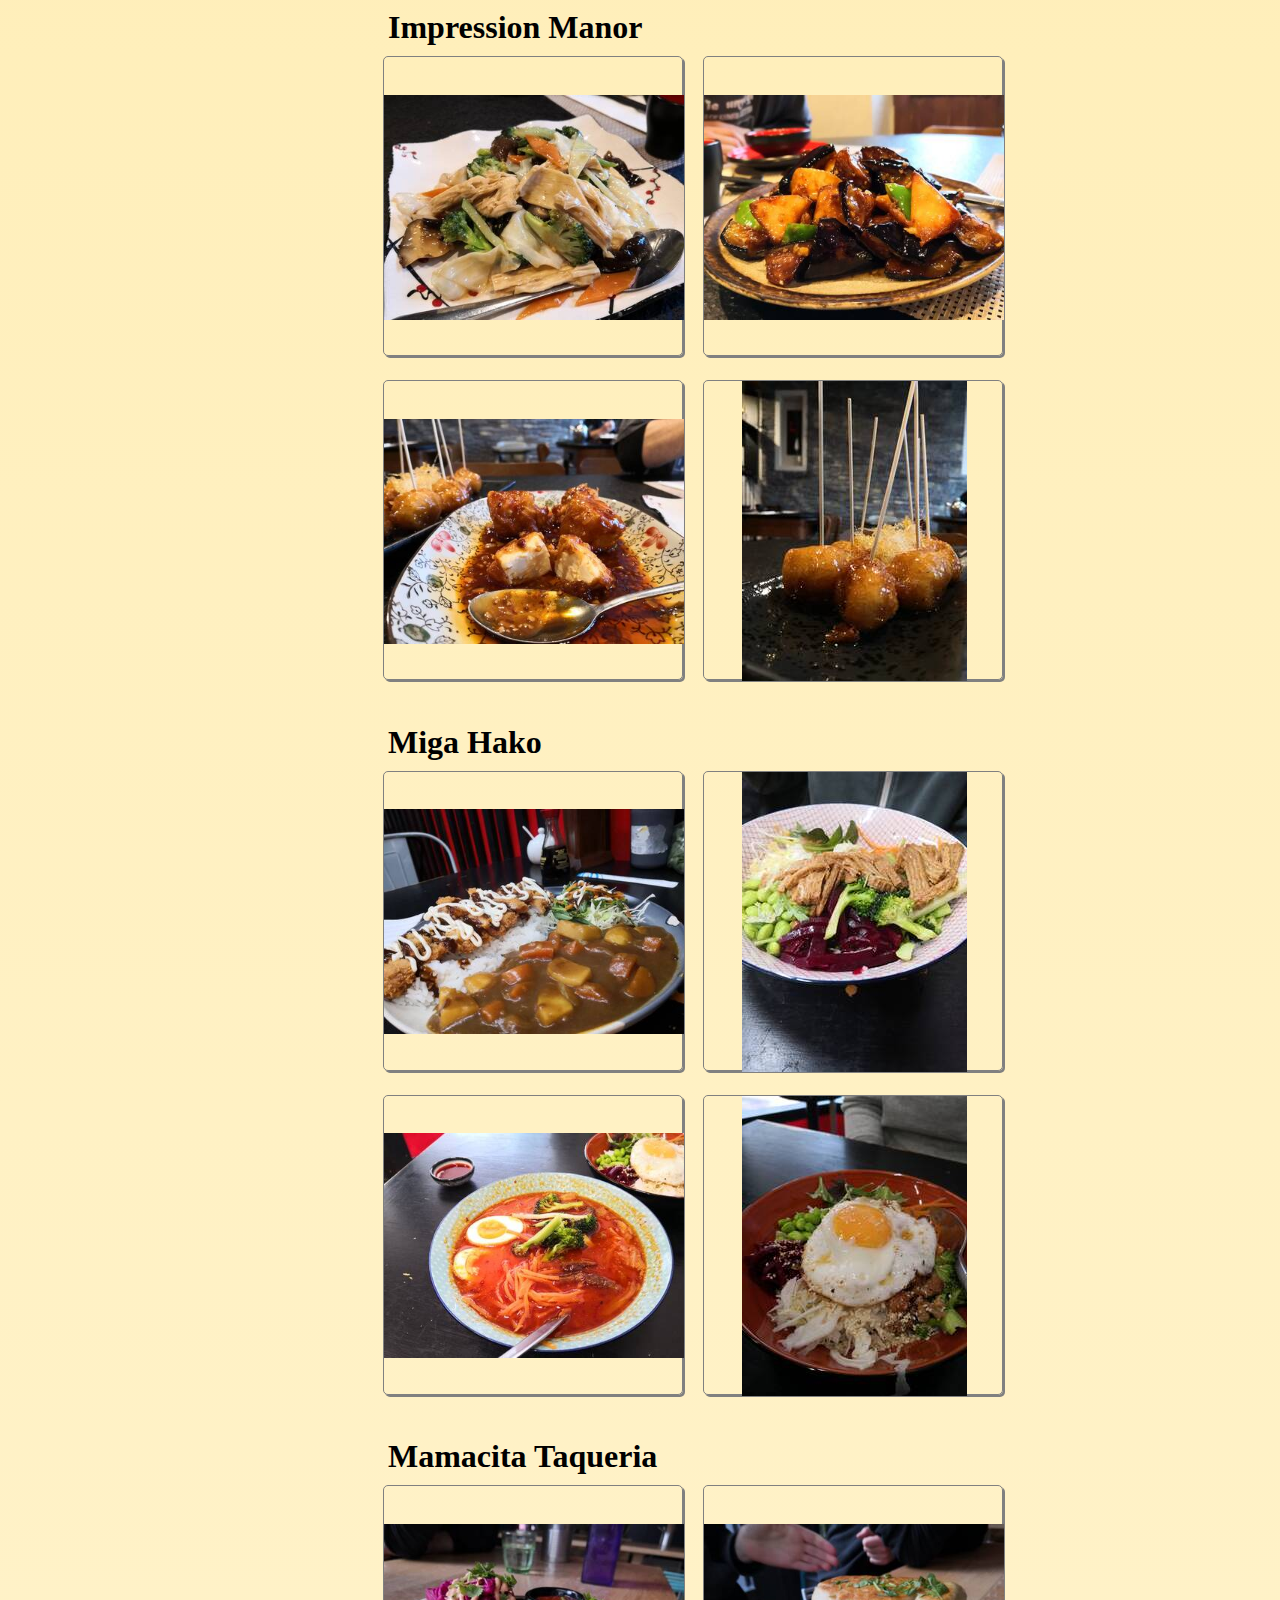
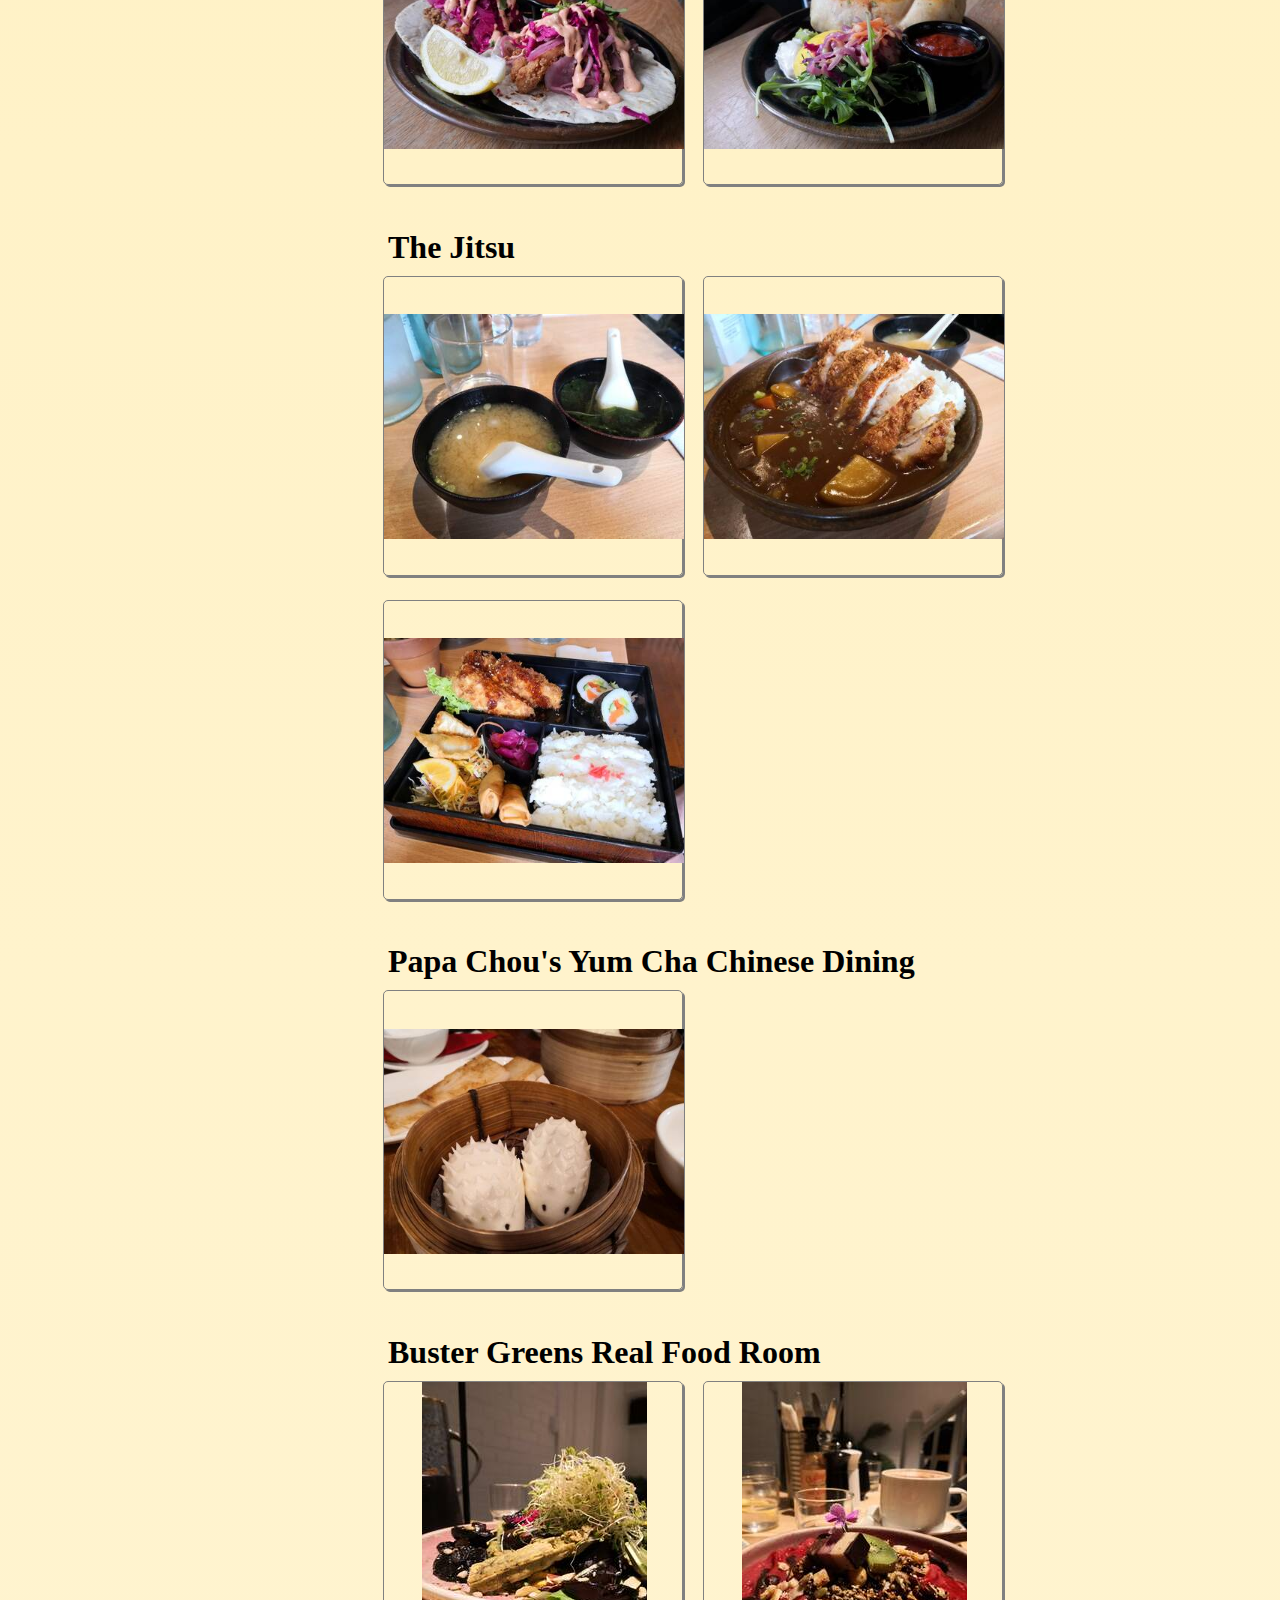
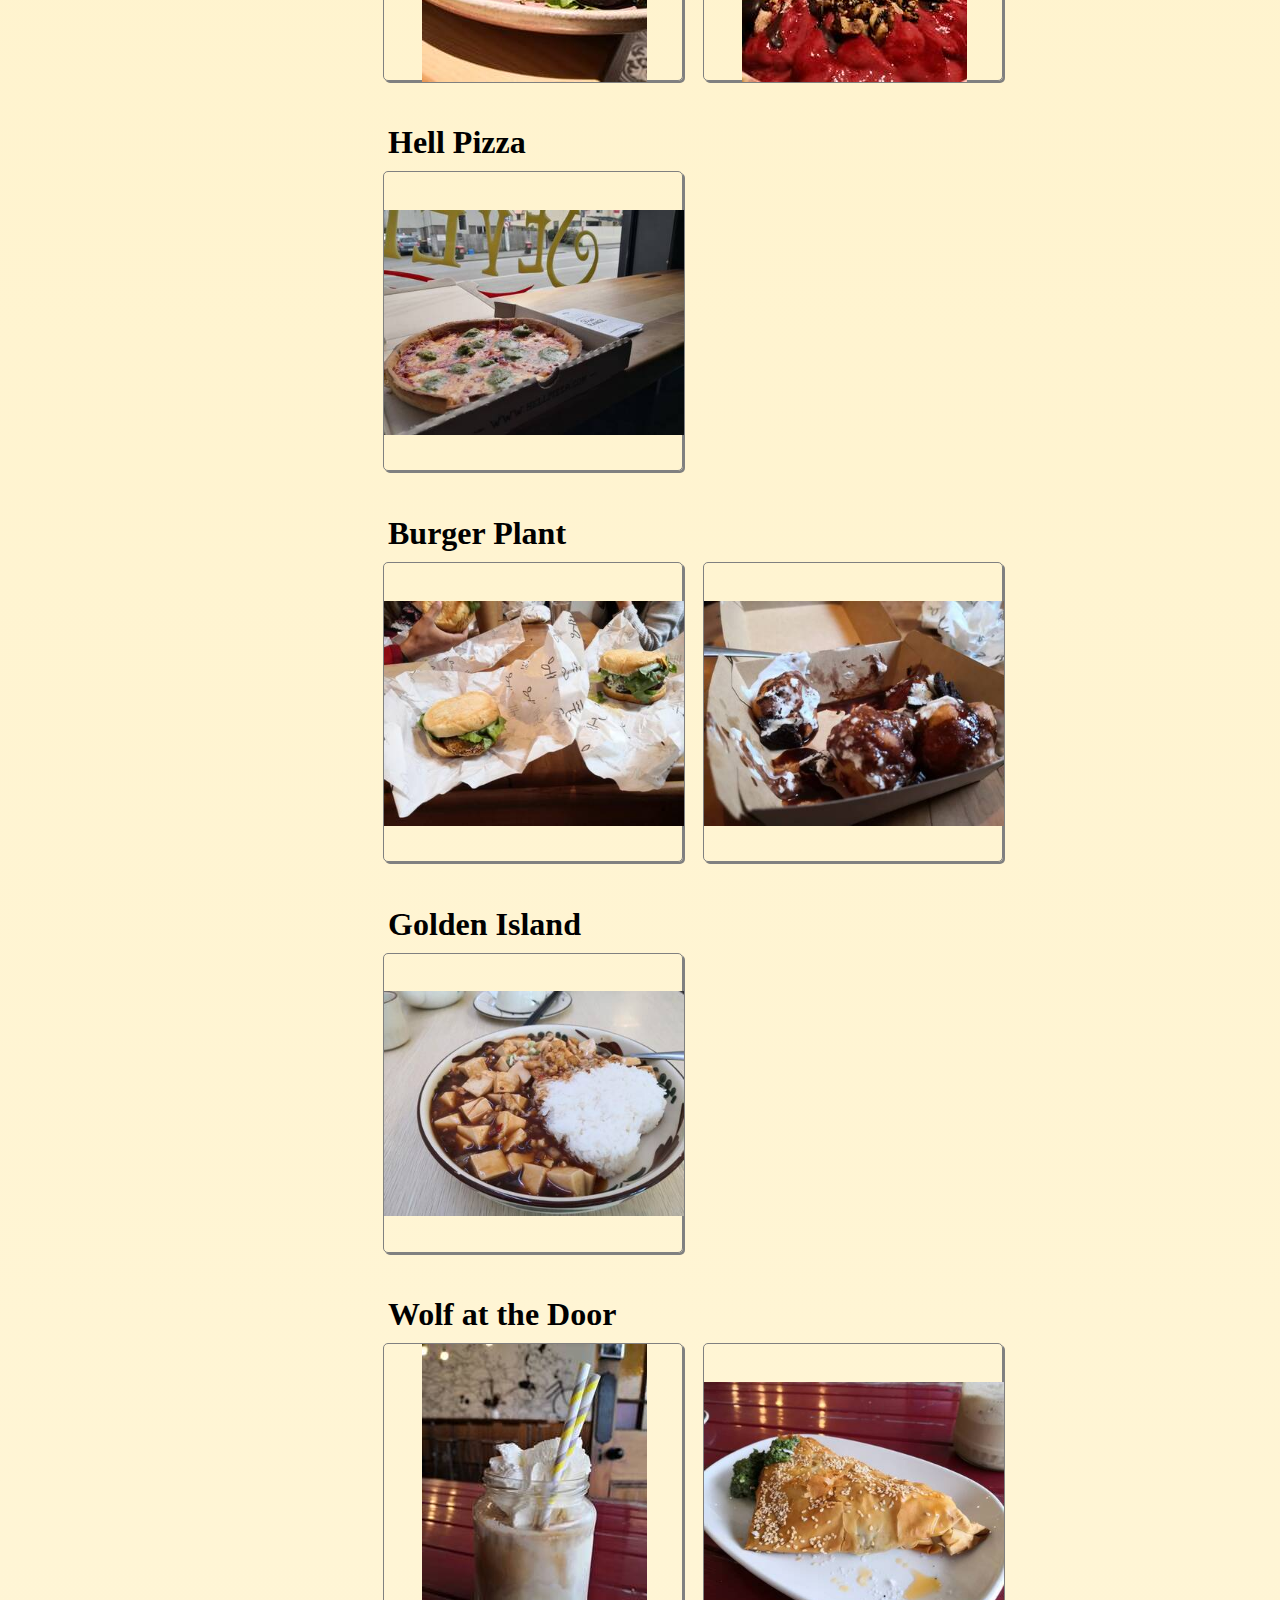
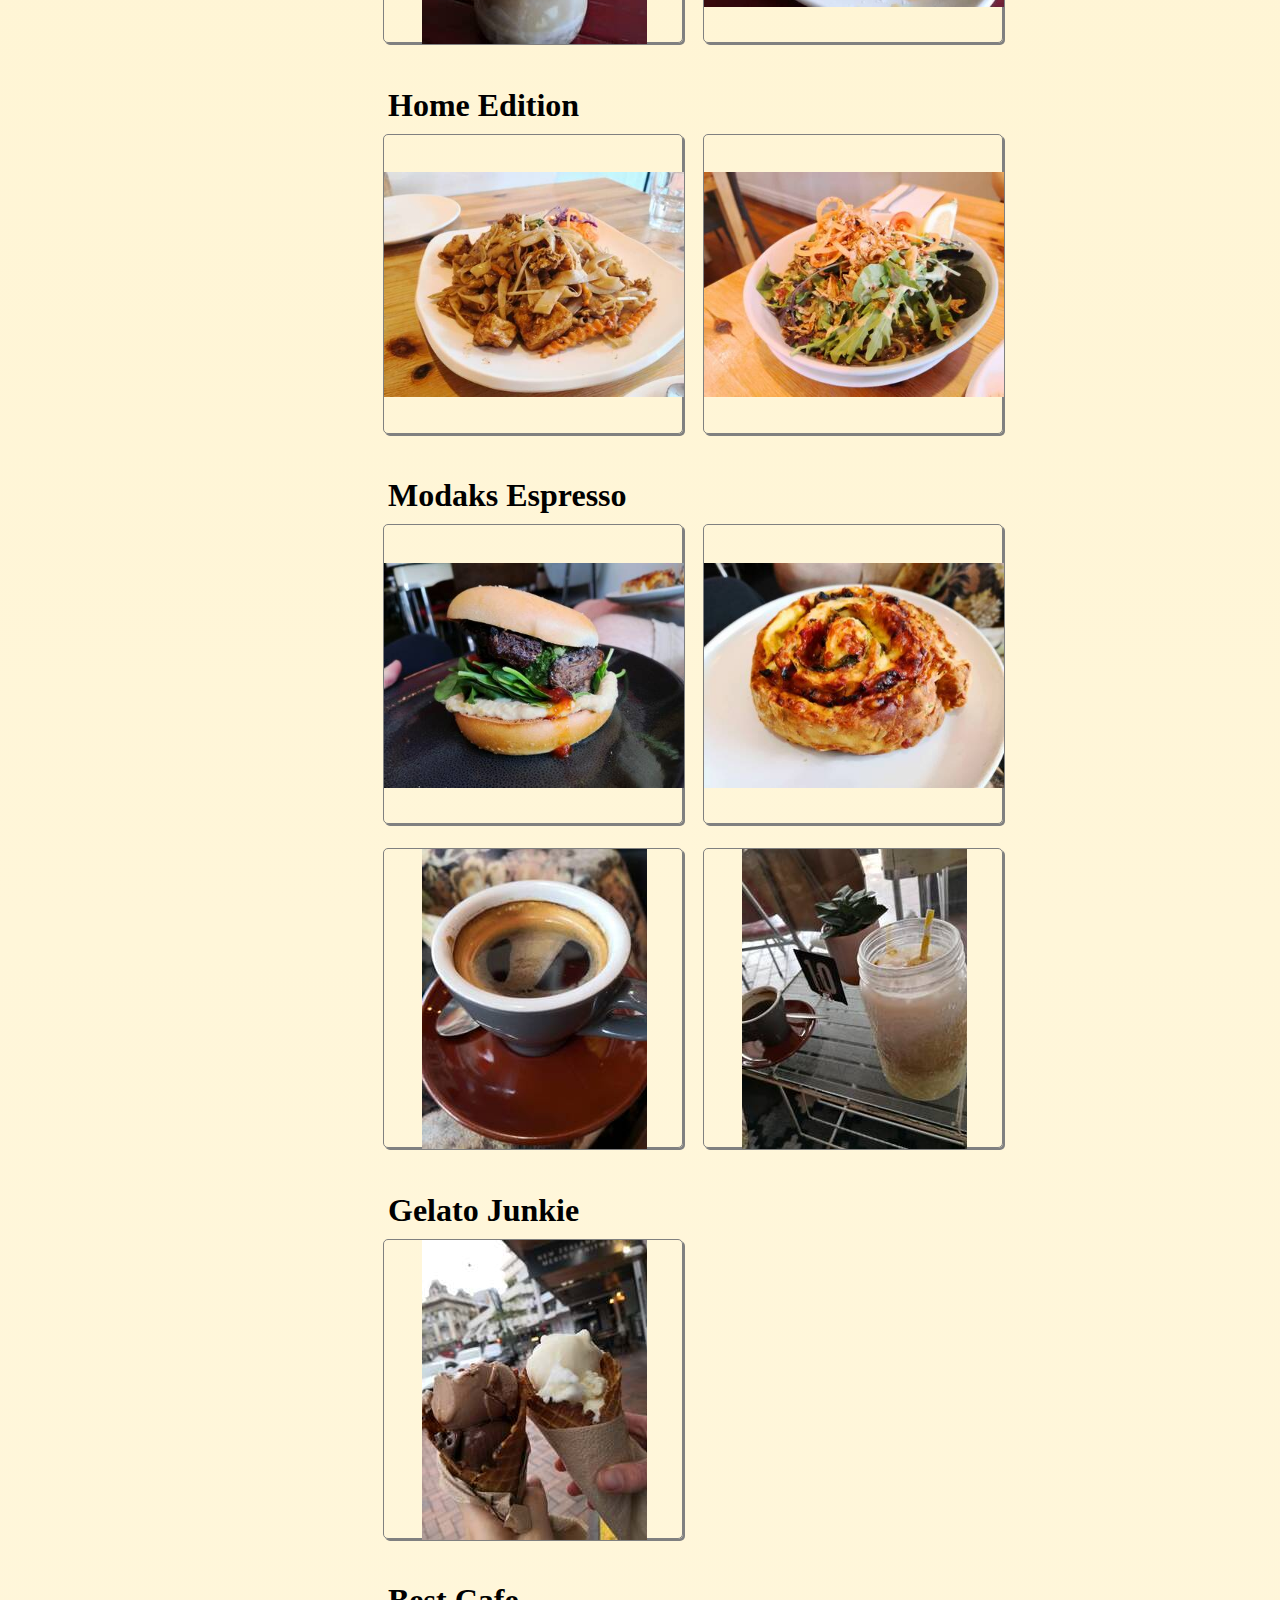
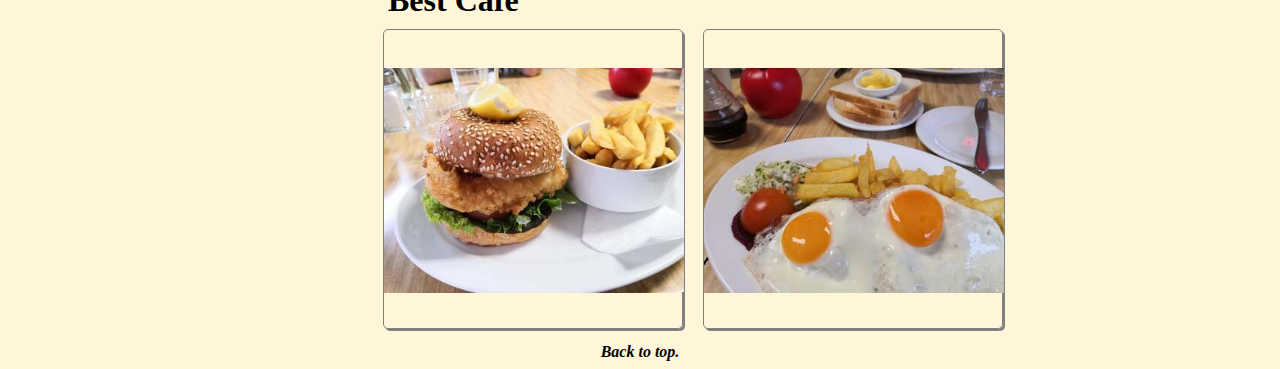
<file: templates/FoodBlog_dud.html>
<!DOCTYPE html>
<html>
  <head>
    <title>Vaughan & Amber</title>
    <link rel="stylesheet" type="text/css" href="../static/FoodBlog.css" />

    <script>
      function dropDownList() {
        var citylist = document.getElementById("city");
        citylist.style.display = "block";
      }
      function closeDropDownList() {
        var citylist = document.getElementById("city");
        citylist.style.display = "none";
      }
    </script>
  </head>

  <body>
    <div id="t" class="web-page">
      <!-- This is the title section -->
      <h1 id="title">
        <a href="./index.html" class="nostyle">Vaughan & Amber</a>
      </h1>
      <p class="title-text">A blog for food exploration in New Zealand.</p>
      <!-- This is a drop down list allowing you to choose city -->
      <div class="dropdown">
        <p class="title-dropdownIcon">
          <a
            href="javascript:void(0);"
            onclick="dropDownList()"
            title="explore by cities"
            class="nostyle"
            >City</a
          >
        </p>
        <div
          id="city"
          style="display:none; position: absolute; z-index: 10; top: 25px; right: 0; min-width: 100px;"
        >
          <a href="./FoodBlog_dud.html" class="dropdown-item nostyle"
            >Dunedin</a
          >
          <a href="./FoodBlog_akl.html" class="dropdown-item nostyle"
            >Auckland</a
          >
          <a href="./FoodBlog_hlz.html" class="dropdown-item nostyle"
            >Hamilton</a
          >
          <a href="./FoodBlog_wre.html" class="dropdown-item nostyle"
            >Whangarei</a
          >
          <a href="./FoodBlog_dgr.html" class="dropdown-item nostyle"
            >Dargaville</a
          >
          <a href="./FoodBlog_paihia.html" class="dropdown-item nostyle"
            >Paihia</a
          >
          <a href="./FoodBlog_kke.html" class="dropdown-item nostyle"
            >Kerikeri</a
          >
          <a href="./FoodBlog_wka.html" class="dropdown-item nostyle">Wanaka</a>
          <a href="./FoodBlog_ivc.html" class="dropdown-item nostyle"
            >Invercargill</a
          ><br />
          <span class="dropdown-item" onclick="closeDropDownList()"
            >&times;</span
          >
        </div>
      </div>
      <hr />

      <!-- This is the menu section -->
      <div class="menu">
        <h2 id="dud">Dunedin</h2>
        <ul id="restaurantList"></ul>
      </div>

      <!-- This is the content section -->
      <div class="content" id="content"></div>

      <a href="#t" class="back">Back to top.</a>
    </div>

    <script>
      window.onload = function() {
        // Getting the JSON file and parse
        let url = "../DB/dunedin.json";
        let request = new XMLHttpRequest();
        request.onreadystatechange = function() {
          if (this.readyState == 4 && this.status == 200) {
            json = JSON.parse(this.responseText);
            showData(json);
            showMenu(json);
          } else {
            if (this.status == 404) {
              document.getElementById("content").innerHTML =
                '<p style="font-size:30px;margin-left:auto;margin-right:auto;">The data havent been updated yet...</p>';
            }
          }
        };
        request.open("get", url, true);
        request.send();
      };

      // After get data from server, showData() will be called
      // showData() is to make the data into HTML format
      function showData(json) {
        // text is to save the html string
        let text = "";
        let comment = "";
        for (restaurantID in json) {
          // for each restaurant
          text +=
            '<h3 class="cont" id="' +
            json[restaurantID].restaurant.replace(/\s*/g, "");
          text += '">' + json[restaurantID].restaurant + "</h3>";
          comment = "";
          text += '<div class="dishimage-container">';
          for (dishID in json[restaurantID].dish) {
            // for each dish
            text +=
              "<div id=" +
              json[restaurantID].dish[dishID].Name.replace(/\s*/g, "") +
              ' class="image-container" onclick=showComment("' +
              json[restaurantID].dish[dishID].Name.replace(/\s*/g, "") +
              '")>';
            text +=
              '<img src= "' +
              json[restaurantID].dish[dishID].pic +
              '" alt=' +
              json[restaurantID].dish[dishID].Name +
              ' class="image"/>';
            text += '<div class="information">';
            text += "<h4>" + json[restaurantID].dish[dishID].Name + "</h4>";
            text += '<div class="tr">';
            text += '<div class="td gray">Contain:</div>';
            text +=
              '<div class="td strong">' +
              json[restaurantID].dish[dishID].Contain +
              "</div>";
            text += "</div>";
            text += '<div class="tr">';
            text += '<div class="td gray">Region:</div>';
            text +=
              '<div class="td strong">' +
              json[restaurantID].dish[dishID].Region +
              "</div>";
            text += "</div>";
            text += '<div class="tr">';
            text += '<div class="td gray">Price:</div>';
            text +=
              '<div class="td strong">' +
              json[restaurantID].dish[dishID].Price +
              "</div>";
            text += "</div>";
            text +=
              '<div class="strong">' +
              json[restaurantID].dish[dishID].V +
              "</div>";
            text += "</div></div>";
            comment +=
              '<div id="comment' +
              json[restaurantID].dish[dishID].Name.replace(/\s*/g, "") +
              '"><div class="amber"> Amber:' +
              json[restaurantID].dish[dishID].Amber +
              '</div><br/><div class="vaughan"> Vaughan:' +
              json[restaurantID].dish[dishID].Vaughan +
              '</div><p onclick=backToView("' +
              json[restaurantID].dish[dishID].Name.replace(/\s*/g, "") +
              '") class="back">Back To gallery</p></div>';
          }
          text += '<div class="comment">' + comment + "</div></div>";
        }
        document.getElementById("content").innerHTML = text;
      }

      // showMenu() is to make menu section's HTML format
      function showMenu(json) {
        let text = "";
        for (restaurantID in json) {
          // for each restaurant
          text +=
            '<li> <h3 class="menu"> <a class="nostyle" href="#' +
            json[restaurantID].restaurant.replace(/\s*/g, "");
          text += '">' + json[restaurantID].restaurant + "</a> </h3> </li>";
        }
        document.getElementById("restaurantList").innerHTML = text;
      }

      // After the user click the picture,
      // the picture move to the left hand side
      // the right hand side appear a canvas
      // then the commends appear on canvas
      function showComment(dishname) {
        let element = document.getElementById(dishname);
        let parent = element.parentNode;
        let siblings = parent.childNodes;
        let dishid = 0;
        for (let j = 0; j < siblings.length; j++) {
          if (siblings[j].id != dishname) {
            siblings[j].style.display = "none";
          } else {
            dishid = j;
          }
        }
        let comment = parent.lastChild;
        comment.style.display = "inline-block";
        comment.style.opacity = "1";
        let comments = parent.lastChild.childNodes;
        comments[dishid].style.display = "block";
      }

      // backToView() is to undo the view comment
      function backToView(dishname) {
        let element = document.getElementById(dishname);
        let parent = element.parentNode;
        let siblings = parent.childNodes;
        let dishid = 0;
        for (let j = 0; j < siblings.length; j++) {
          if (siblings[j].id != dishname) {
            siblings[j].style.display = "inline-block";
          } else {
            dishid = j;
          }
        }
        let comment = parent.lastChild;
        comment.style.display = "none";
        comment.style.opacity = "0";
        let comments = parent.lastChild.childNodes;
        comments[dishid].style.display = "none";
      }
    </script>
  </body>
</html>
</file>
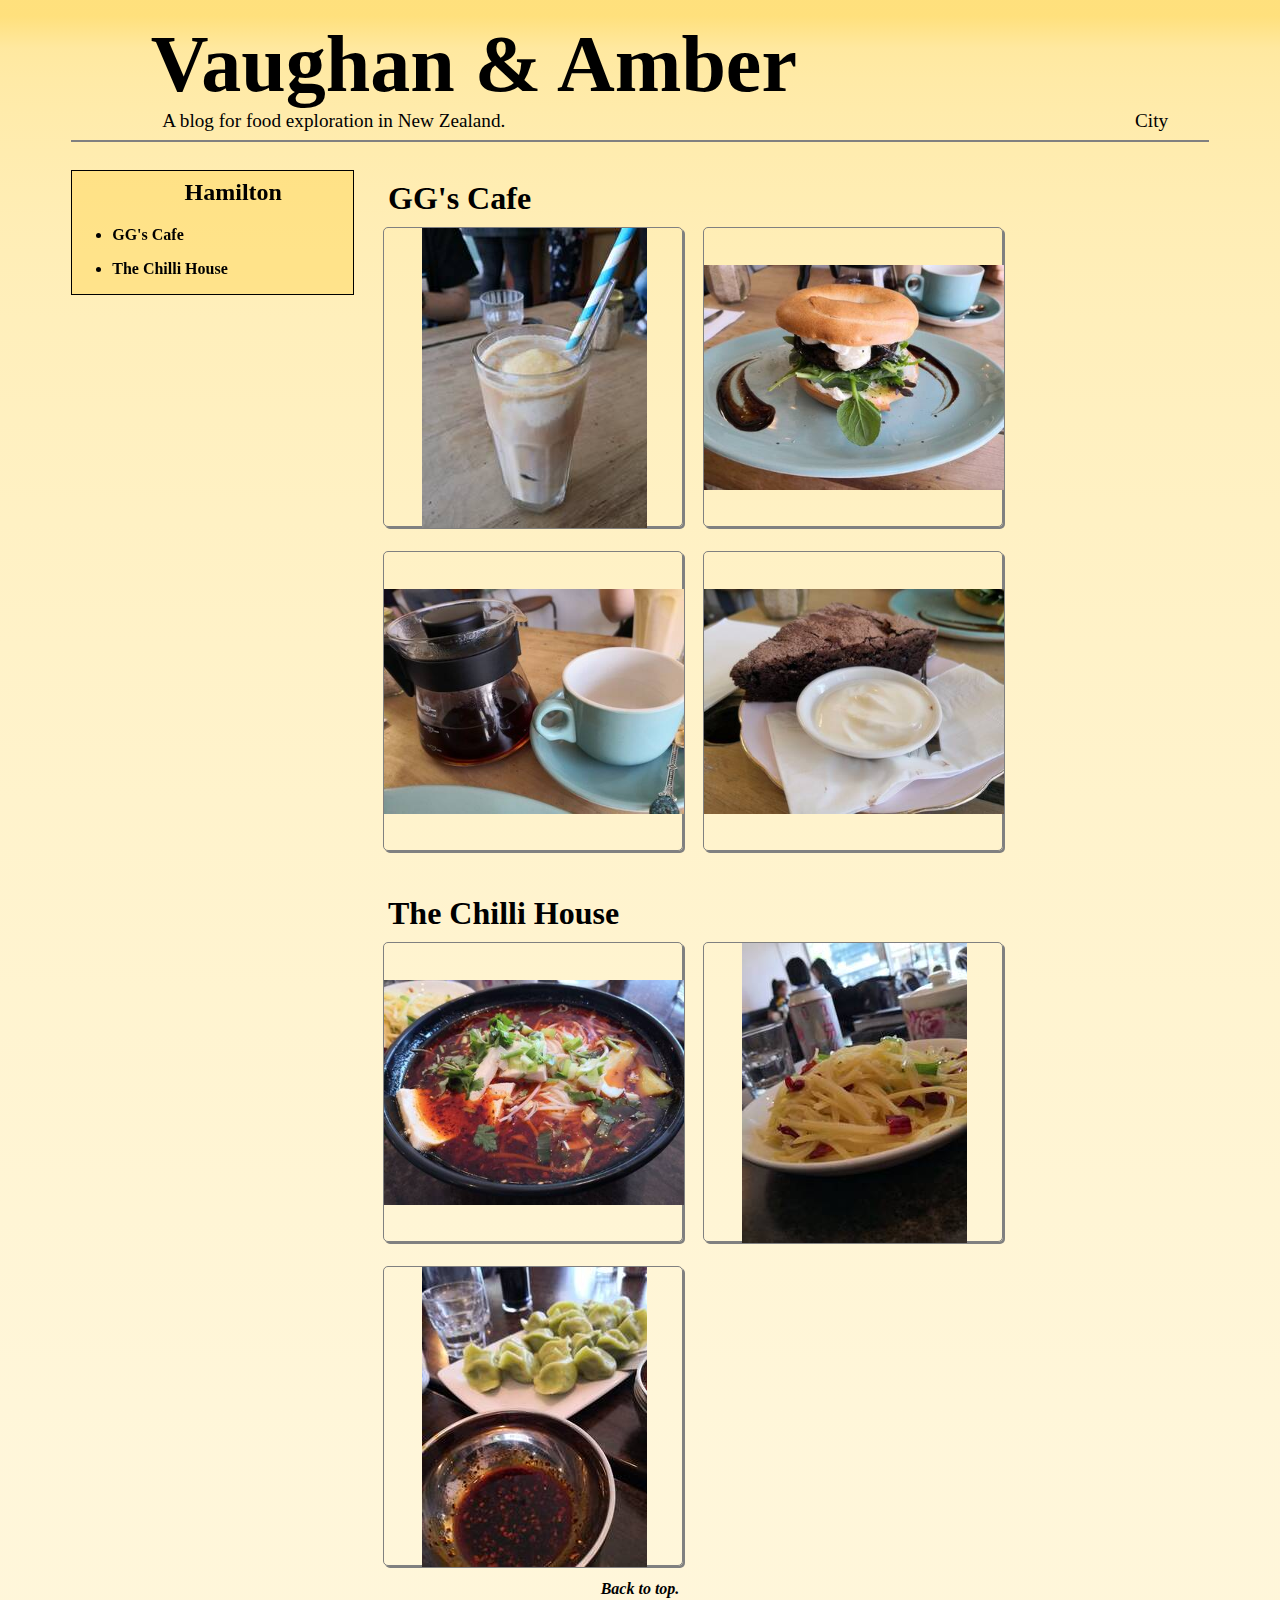
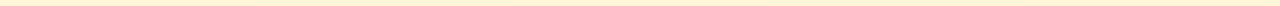
<file: templates/FoodBlog_hlz.html>
<!DOCTYPE html>
<html>
  <head>
    <title>Vaughan & Amber</title>
    <link rel="stylesheet" type="text/css" href="../static/FoodBlog.css" />

    <script>
      function dropDownList() {
        var citylist = document.getElementById("city");
        citylist.style.display = "block";
      }
      function closeDropDownList() {
        var citylist = document.getElementById("city");
        citylist.style.display = "none";
      }
    </script>
  </head>

  <body>
    <div id="t" class="web-page">
      <!-- This is the title section -->
      <h1 id="title">
        <a href="./index.html" class="nostyle">Vaughan & Amber</a>
      </h1>
      <p class="title-text">A blog for food exploration in New Zealand.</p>
      <!-- This is a drop down list allowing you to choose city -->
      <div class="dropdown">
        <p class="title-dropdownIcon">
          <a
            href="javascript:void(0);"
            onclick="dropDownList()"
            title="explore by cities"
            class="nostyle"
            >City</a
          >
        </p>
        <div
          id="city"
          style="display:none; position: absolute; z-index: 10; top: 25px; right: 0; min-width: 100px;"
        >
          <a href="./FoodBlog_dud.html" class="dropdown-item nostyle"
            >Dunedin</a
          >
          <a href="./FoodBlog_akl.html" class="dropdown-item nostyle"
            >Auckland</a
          >
          <a href="./FoodBlog_hlz.html" class="dropdown-item nostyle"
            >Hamilton</a
          >
          <a href="./FoodBlog_wre.html" class="dropdown-item nostyle"
            >Whangarei</a
          >
          <a href="./FoodBlog_dgr.html" class="dropdown-item nostyle"
            >Dargaville</a
          >
          <a href="./FoodBlog_paihia.html" class="dropdown-item nostyle"
            >Paihia</a
          >
          <a href="./FoodBlog_kke.html" class="dropdown-item nostyle"
            >Kerikeri</a
          >
          <a href="./FoodBlog_wka.html" class="dropdown-item nostyle">Wanaka</a>
          <a href="./FoodBlog_ivc.html" class="dropdown-item nostyle"
            >Invercargill</a
          ><br />
          <span class="dropdown-item" onclick="closeDropDownList()"
            >&times;</span
          >
        </div>
      </div>
      <hr />

      <!-- This is the menu section -->
      <div class="menu">
        <h2 id="hlz">Hamilton</h2>
        <ul id="restaurantList"></ul>
      </div>

      <!-- This is the content section -->
      <div class="content" id="content"></div>

      <a href="#t" class="back">Back to top.</a>
    </div>

    <script>
      window.onload = function() {
        // Getting the JSON file and parse
        let url = "../DB/hamilton.json";
        let request = new XMLHttpRequest();
        request.onreadystatechange = function() {
          if (this.readyState == 4 && this.status == 200) {
            json = JSON.parse(this.responseText);
            showData(json);
            showMenu(json);
          } else {
            if (this.status == 404) {
              document.getElementById("content").innerHTML =
                '<p style="font-size:30px;margin-left:auto;margin-right:auto;">The data havent been updated yet...</p>';
            }
          }
        };
        request.open("get", url, true);
        request.send();
      };

      // After get data from server, showData() will be called
      // showData() is to make the data into HTML format
      function showData(json) {
        // text is to save the html string
        let text = "";
        let comment = "";
        for (restaurantID in json) {
          // for each restaurant
          text +=
            '<h3 class="cont" id="' +
            json[restaurantID].restaurant.replace(/\s*/g, "");
          text += '">' + json[restaurantID].restaurant + "</h3>";
          comment = "";
          text += '<div class="dishimage-container">';
          for (dishID in json[restaurantID].dish) {
            // for each dish
            text +=
              "<div id=" +
              json[restaurantID].dish[dishID].Name.replace(/\s*/g, "") +
              ' class="image-container" onclick=showComment("' +
              json[restaurantID].dish[dishID].Name.replace(/\s*/g, "") +
              '")>';
            text +=
              '<img src= "' +
              json[restaurantID].dish[dishID].pic +
              '" alt=' +
              json[restaurantID].dish[dishID].Name +
              ' class="image"/>';
            text += '<div class="information">';
            text += "<h4>" + json[restaurantID].dish[dishID].Name + "</h4>";
            text += '<div class="tr">';
            text += '<div class="td gray">Contain:</div>';
            text +=
              '<div class="td strong">' +
              json[restaurantID].dish[dishID].Contain +
              "</div>";
            text += "</div>";
            text += '<div class="tr">';
            text += '<div class="td gray">Region:</div>';
            text +=
              '<div class="td strong">' +
              json[restaurantID].dish[dishID].Region +
              "</div>";
            text += "</div>";
            text += '<div class="tr">';
            text += '<div class="td gray">Price:</div>';
            text +=
              '<div class="td strong">' +
              json[restaurantID].dish[dishID].Price +
              "</div>";
            text += "</div>";
            text +=
              '<div class="strong">' +
              json[restaurantID].dish[dishID].V +
              "</div>";
            text += "</div></div>";
            comment +=
              '<div id="comment' +
              json[restaurantID].dish[dishID].Name.replace(/\s*/g, "") +
              '"><div class="amber"> Amber:' +
              json[restaurantID].dish[dishID].Amber +
              '</div><br/><div class="vaughan"> Vaughan:' +
              json[restaurantID].dish[dishID].Vaughan +
              '</div><p onclick=backToView("' +
              json[restaurantID].dish[dishID].Name.replace(/\s*/g, "") +
              '") class="back">Back To gallery</p></div>';
          }
          text += '<div class="comment">' + comment + "</div></div>";
        }
        document.getElementById("content").innerHTML = text;
      }

      // showMenu() is to make menu section's HTML format
      function showMenu(json) {
        let text = "";
        for (restaurantID in json) {
          // for each restaurant
          text +=
            '<li> <h3 class="menu"> <a class="nostyle" href="#' +
            json[restaurantID].restaurant.replace(/\s*/g, "");
          text += '">' + json[restaurantID].restaurant + "</a> </h3> </li>";
        }
        document.getElementById("restaurantList").innerHTML = text;
      }

      // After the user click the picture,
      // the picture move to the left hand side
      // the right hand side appear a canvas
      // then the commends appear on canvas
      function showComment(dishname) {
        let element = document.getElementById(dishname);
        let parent = element.parentNode;
        let siblings = parent.childNodes;
        let dishid = 0;
        for (let j = 0; j < siblings.length; j++) {
          if (siblings[j].id != dishname) {
            siblings[j].style.display = "none";
          } else {
            dishid = j;
          }
        }
        let comment = parent.lastChild;
        comment.style.display = "inline-block";
        comment.style.opacity = "1";
        let comments = parent.lastChild.childNodes;
        comments[dishid].style.display = "block";
      }

      // backToView() is to undo the view comment
      function backToView(dishname) {
        let element = document.getElementById(dishname);
        let parent = element.parentNode;
        let siblings = parent.childNodes;
        let dishid = 0;
        for (let j = 0; j < siblings.length; j++) {
          if (siblings[j].id != dishname) {
            siblings[j].style.display = "inline-block";
          } else {
            dishid = j;
          }
        }
        let comment = parent.lastChild;
        comment.style.display = "none";
        comment.style.opacity = "0";
        let comments = parent.lastChild.childNodes;
        comments[dishid].style.display = "none";
      }
    </script>
  </body>
</html>
</file>
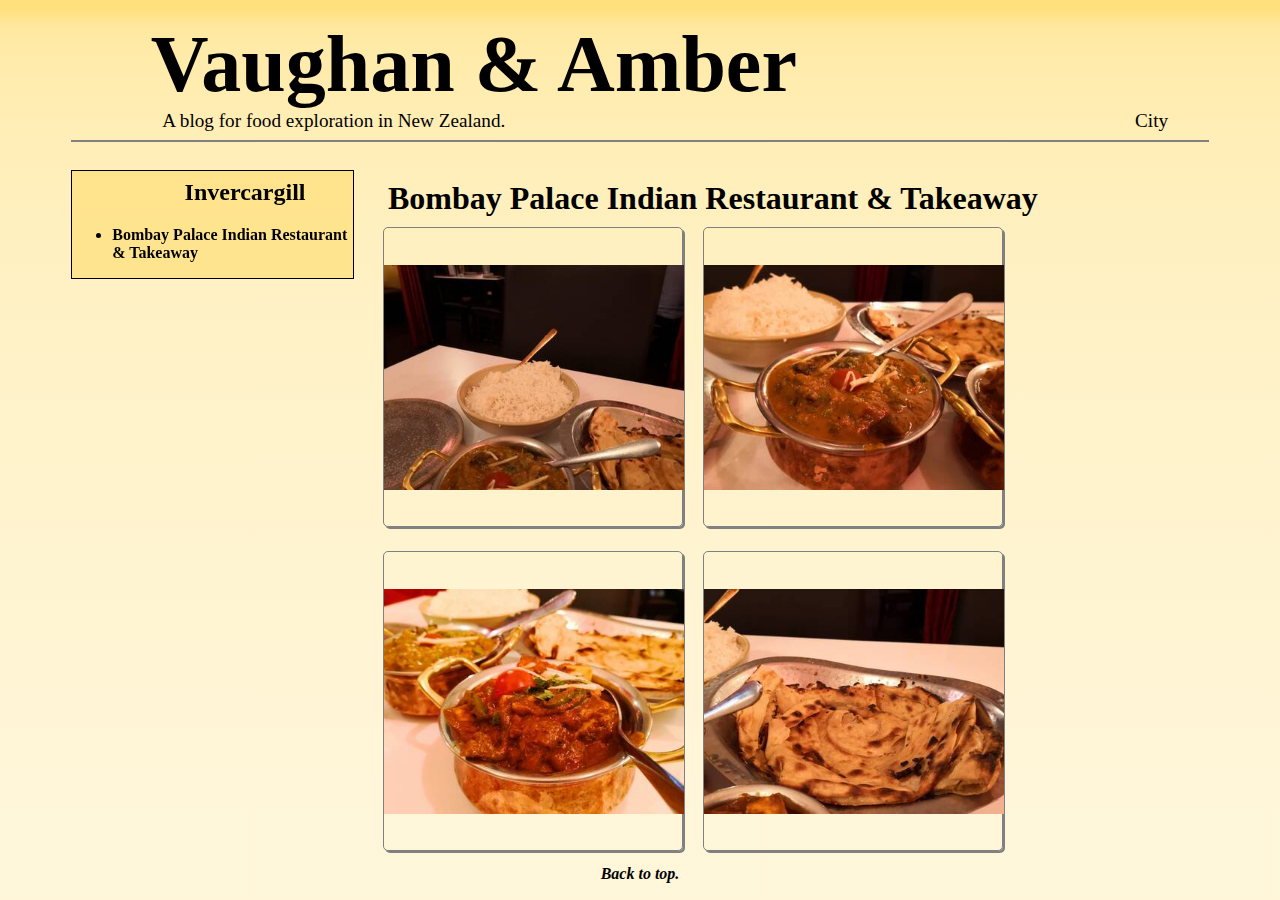
<file: templates/FoodBlog_ivc.html>
<!DOCTYPE html>
<html>
  <head>
    <title>Vaughan & Amber</title>
    <link rel="stylesheet" type="text/css" href="../static/FoodBlog.css" />

    <script>
      function dropDownList() {
        var citylist = document.getElementById("city");
        citylist.style.display = "block";
      }
      function closeDropDownList() {
        var citylist = document.getElementById("city");
        citylist.style.display = "none";
      }
    </script>
  </head>

  <body>
    <div id="t" class="web-page">
      <!-- This is the title section -->
      <h1 id="title">
        <a href="./index.html" class="nostyle">Vaughan & Amber</a>
      </h1>
      <p class="title-text">A blog for food exploration in New Zealand.</p>
      <!-- This is a drop down list allowing you to choose city -->
      <div class="dropdown">
        <p class="title-dropdownIcon">
          <a
            href="javascript:void(0);"
            onclick="dropDownList()"
            title="explore by cities"
            class="nostyle"
            >City</a
          >
        </p>
        <div
          id="city"
          style="display:none; position: absolute; z-index: 10; top: 25px; right: 0; min-width: 100px;"
        >
          <a href="./FoodBlog_dud.html" class="dropdown-item nostyle"
            >Dunedin</a
          >
          <a href="./FoodBlog_akl.html" class="dropdown-item nostyle"
            >Auckland</a
          >
          <a href="./FoodBlog_hlz.html" class="dropdown-item nostyle"
            >Hamilton</a
          >
          <a href="./FoodBlog_wre.html" class="dropdown-item nostyle"
            >Whangarei</a
          >
          <a href="./FoodBlog_dgr.html" class="dropdown-item nostyle"
            >Dargaville</a
          >
          <a href="./FoodBlog_paihia.html" class="dropdown-item nostyle"
            >Paihia</a
          >
          <a href="./FoodBlog_kke.html" class="dropdown-item nostyle"
            >Kerikeri</a
          >
          <a href="./FoodBlog_wka.html" class="dropdown-item nostyle">Wanaka</a>
          <a href="./FoodBlog_ivc.html" class="dropdown-item nostyle"
            >Invercargill</a
          ><br />
          <span class="dropdown-item" onclick="closeDropDownList()"
            >&times;</span
          >
        </div>
      </div>
      <hr />

      <!-- This is the menu section -->
      <div class="menu">
        <h2 id="ivc">Invercargill</h2>
        <ul id="restaurantList"></ul>
      </div>

      <!-- This is the content section -->
      <div class="content" id="content"></div>

      <a href="#t" class="back">Back to top.</a>
    </div>

    <script>
      window.onload = function() {
        // Getting the JSON file and parse
        let url = "../DB/invercargill.json";
        let request = new XMLHttpRequest();
        request.onreadystatechange = function() {
          if (this.readyState == 4 && this.status == 200) {
            json = JSON.parse(this.responseText);
            showData(json);
            showMenu(json);
          } else {
            if (this.status == 404) {
              document.getElementById("content").innerHTML =
                '<p style="font-size:30px;margin-left:auto;margin-right:auto;">The data havent been updated yet...</p>';
            }
          }
        };
        request.open("get", url, true);
        request.send();
      };

      // After get data from server, showData() will be called
      // showData() is to make the data into HTML format
      function showData(json) {
        // text is to save the html string
        let text = "";
        let comment = "";
        for (restaurantID in json) {
          // for each restaurant
          text +=
            '<h3 class="cont" id="' +
            json[restaurantID].restaurant.replace(/\s*/g, "");
          text += '">' + json[restaurantID].restaurant + "</h3>";
          comment = "";
          text += '<div class="dishimage-container">';
          for (dishID in json[restaurantID].dish) {
            // for each dish
            text +=
              "<div id=" +
              json[restaurantID].dish[dishID].Name.replace(/\s*/g, "") +
              ' class="image-container" onclick=showComment("' +
              json[restaurantID].dish[dishID].Name.replace(/\s*/g, "") +
              '")>';
            text +=
              '<img src= "' +
              json[restaurantID].dish[dishID].pic +
              '" alt=' +
              json[restaurantID].dish[dishID].Name +
              ' class="image"/>';
            text += '<div class="information">';
            text += "<h4>" + json[restaurantID].dish[dishID].Name + "</h4>";
            text += '<div class="tr">';
            text += '<div class="td gray">Contain:</div>';
            text +=
              '<div class="td strong">' +
              json[restaurantID].dish[dishID].Contain +
              "</div>";
            text += "</div>";
            text += '<div class="tr">';
            text += '<div class="td gray">Region:</div>';
            text +=
              '<div class="td strong">' +
              json[restaurantID].dish[dishID].Region +
              "</div>";
            text += "</div>";
            text += '<div class="tr">';
            text += '<div class="td gray">Price:</div>';
            text +=
              '<div class="td strong">' +
              json[restaurantID].dish[dishID].Price +
              "</div>";
            text += "</div>";
            text +=
              '<div class="strong">' +
              json[restaurantID].dish[dishID].V +
              "</div>";
            text += "</div></div>";
            comment +=
              '<div id="comment' +
              json[restaurantID].dish[dishID].Name.replace(/\s*/g, "") +
              '"><div class="amber"> Amber:' +
              json[restaurantID].dish[dishID].Amber +
              '</div><br/><div class="vaughan"> Vaughan:' +
              json[restaurantID].dish[dishID].Vaughan +
              '</div><p onclick=backToView("' +
              json[restaurantID].dish[dishID].Name.replace(/\s*/g, "") +
              '") class="back">Back To gallery</p></div>';
          }
          text += '<div class="comment">' + comment + "</div></div>";
        }
        document.getElementById("content").innerHTML = text;
      }

      // showMenu() is to make menu section's HTML format
      function showMenu(json) {
        let text = "";
        for (restaurantID in json) {
          // for each restaurant
          text +=
            '<li> <h3 class="menu"> <a class="nostyle" href="#' +
            json[restaurantID].restaurant.replace(/\s*/g, "");
          text += '">' + json[restaurantID].restaurant + "</a> </h3> </li>";
        }
        document.getElementById("restaurantList").innerHTML = text;
      }

      // After the user click the picture,
      // the picture move to the left hand side
      // the right hand side appear a canvas
      // then the commends appear on canvas
      function showComment(dishname) {
        let element = document.getElementById(dishname);
        let parent = element.parentNode;
        let siblings = parent.childNodes;
        let dishid = 0;
        for (let j = 0; j < siblings.length; j++) {
          if (siblings[j].id != dishname) {
            siblings[j].style.display = "none";
          } else {
            dishid = j;
          }
        }
        let comment = parent.lastChild;
        comment.style.display = "inline-block";
        comment.style.opacity = "1";
        let comments = parent.lastChild.childNodes;
        comments[dishid].style.display = "block";
      }

      // backToView() is to undo the view comment
      function backToView(dishname) {
        let element = document.getElementById(dishname);
        let parent = element.parentNode;
        let siblings = parent.childNodes;
        let dishid = 0;
        for (let j = 0; j < siblings.length; j++) {
          if (siblings[j].id != dishname) {
            siblings[j].style.display = "inline-block";
          } else {
            dishid = j;
          }
        }
        let comment = parent.lastChild;
        comment.style.display = "none";
        comment.style.opacity = "0";
        let comments = parent.lastChild.childNodes;
        comments[dishid].style.display = "none";
      }
    </script>
  </body>
</html>
</file>
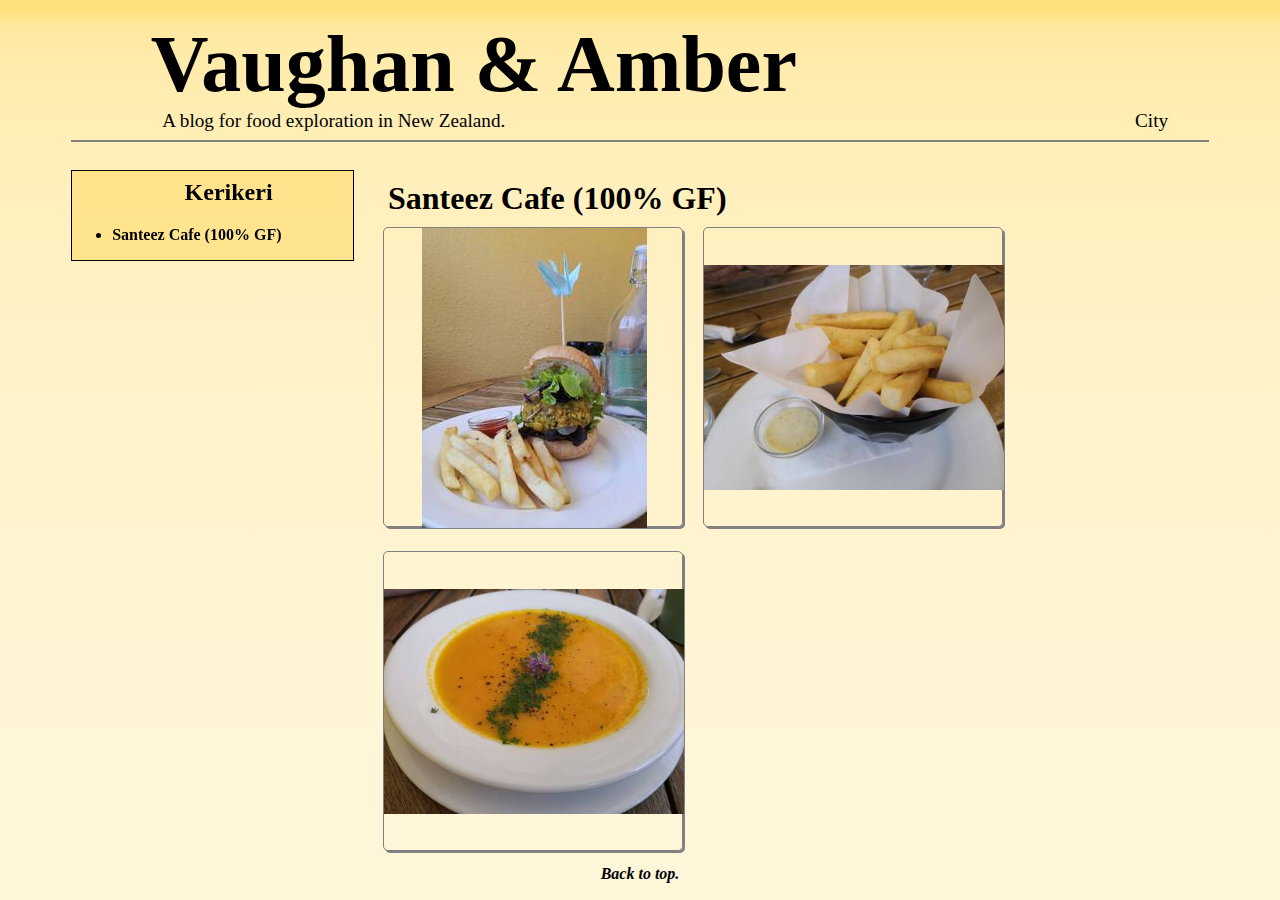
<file: templates/FoodBlog_kke.html>
<!DOCTYPE html>
<html>
  <head>
    <title>Vaughan & Amber</title>
    <link rel="stylesheet" type="text/css" href="../static/FoodBlog.css" />

    <script>
      function dropDownList() {
        var citylist = document.getElementById("city");
        citylist.style.display = "block";
      }
      function closeDropDownList() {
        var citylist = document.getElementById("city");
        citylist.style.display = "none";
      }
    </script>
  </head>

  <body>
    <div id="t" class="web-page">
      <!-- This is the title section -->
      <h1 id="title">
        <a href="./index.html" class="nostyle">Vaughan & Amber</a>
      </h1>
      <p class="title-text">A blog for food exploration in New Zealand.</p>
      <!-- This is a drop down list allowing you to choose city -->
      <div class="dropdown">
        <p class="title-dropdownIcon">
          <a
            href="javascript:void(0);"
            onclick="dropDownList()"
            title="explore by cities"
            class="nostyle"
            >City</a
          >
        </p>
        <div
          id="city"
          style="display:none; position: absolute; z-index: 10; top: 25px; right: 0; min-width: 100px;"
        >
          <a href="./FoodBlog_dud.html" class="dropdown-item nostyle"
            >Dunedin</a
          >
          <a href="./FoodBlog_akl.html" class="dropdown-item nostyle"
            >Auckland</a
          >
          <a href="./FoodBlog_hlz.html" class="dropdown-item nostyle"
            >Hamilton</a
          >
          <a href="./FoodBlog_wre.html" class="dropdown-item nostyle"
            >Whangarei</a
          >
          <a href="./FoodBlog_dgr.html" class="dropdown-item nostyle"
            >Dargaville</a
          >
          <a href="./FoodBlog_paihia.html" class="dropdown-item nostyle"
            >Paihia</a
          >
          <a href="./FoodBlog_kke.html" class="dropdown-item nostyle"
            >Kerikeri</a
          >
          <a href="./FoodBlog_wka.html" class="dropdown-item nostyle">Wanaka</a>
          <a href="./FoodBlog_ivc.html" class="dropdown-item nostyle"
            >Invercargill</a
          ><br />
          <span class="dropdown-item" onclick="closeDropDownList()"
            >&times;</span
          >
        </div>
      </div>
      <hr />

      <!-- This is the menu section -->
      <div class="menu">
        <h2 id="kke">Kerikeri</h2>
        <ul id="restaurantList"></ul>
      </div>

      <!-- This is the content section -->
      <div class="content" id="content"></div>

      <a href="#t" class="back">Back to top.</a>
    </div>

    <script>
      window.onload = function() {
        // Getting the JSON file and parse
        let url = "../DB/kerikeri.json";
        let request = new XMLHttpRequest();
        request.onreadystatechange = function() {
          if (this.readyState == 4 && this.status == 200) {
            json = JSON.parse(this.responseText);
            showData(json);
            showMenu(json);
          } else {
            if (this.status == 404) {
              document.getElementById("content").innerHTML =
                '<p style="font-size:30px;margin-left:auto;margin-right:auto;">The data havent been updated yet...</p>';
            }
          }
        };
        request.open("get", url, true);
        request.send();
      };

      // After get data from server, showData() will be called
      // showData() is to make the data into HTML format
      function showData(json) {
        // text is to save the html string
        let text = "";
        let comment = "";
        for (restaurantID in json) {
          // for each restaurant
          text +=
            '<h3 class="cont" id="' +
            json[restaurantID].restaurant.replace(/\s*/g, "");
          text += '">' + json[restaurantID].restaurant + "</h3>";
          comment = "";
          text += '<div class="dishimage-container">';
          for (dishID in json[restaurantID].dish) {
            // for each dish
            text +=
              "<div id=" +
              json[restaurantID].dish[dishID].Name.replace(/\s*/g, "") +
              ' class="image-container" onclick=showComment("' +
              json[restaurantID].dish[dishID].Name.replace(/\s*/g, "") +
              '")>';
            text +=
              '<img src= "' +
              json[restaurantID].dish[dishID].pic +
              '" alt=' +
              json[restaurantID].dish[dishID].Name +
              ' class="image"/>';
            text += '<div class="information">';
            text += "<h4>" + json[restaurantID].dish[dishID].Name + "</h4>";
            text += '<div class="tr">';
            text += '<div class="td gray">Contain:</div>';
            text +=
              '<div class="td strong">' +
              json[restaurantID].dish[dishID].Contain +
              "</div>";
            text += "</div>";
            text += '<div class="tr">';
            text += '<div class="td gray">Region:</div>';
            text +=
              '<div class="td strong">' +
              json[restaurantID].dish[dishID].Region +
              "</div>";
            text += "</div>";
            text += '<div class="tr">';
            text += '<div class="td gray">Price:</div>';
            text +=
              '<div class="td strong">' +
              json[restaurantID].dish[dishID].Price +
              "</div>";
            text += "</div>";
            text +=
              '<div class="strong">' +
              json[restaurantID].dish[dishID].V +
              "</div>";
            text += "</div></div>";
            comment +=
              '<div id="comment' +
              json[restaurantID].dish[dishID].Name.replace(/\s*/g, "") +
              '"><div class="amber"> Amber:' +
              json[restaurantID].dish[dishID].Amber +
              '</div><br/><div class="vaughan"> Vaughan:' +
              json[restaurantID].dish[dishID].Vaughan +
              '</div><p onclick=backToView("' +
              json[restaurantID].dish[dishID].Name.replace(/\s*/g, "") +
              '") class="back">Back To gallery</p></div>';
          }
          text += '<div class="comment">' + comment + "</div></div>";
        }
        document.getElementById("content").innerHTML = text;
      }

      // showMenu() is to make menu section's HTML format
      function showMenu(json) {
        let text = "";
        for (restaurantID in json) {
          // for each restaurant
          text +=
            '<li> <h3 class="menu"> <a class="nostyle" href="#' +
            json[restaurantID].restaurant.replace(/\s*/g, "");
          text += '">' + json[restaurantID].restaurant + "</a> </h3> </li>";
        }
        document.getElementById("restaurantList").innerHTML = text;
      }

      // After the user click the picture,
      // the picture move to the left hand side
      // the right hand side appear a canvas
      // then the commends appear on canvas
      function showComment(dishname) {
        let element = document.getElementById(dishname);
        let parent = element.parentNode;
        let siblings = parent.childNodes;
        let dishid = 0;
        for (let j = 0; j < siblings.length; j++) {
          if (siblings[j].id != dishname) {
            siblings[j].style.display = "none";
          } else {
            dishid = j;
          }
        }
        let comment = parent.lastChild;
        comment.style.display = "inline-block";
        comment.style.opacity = "1";
        let comments = parent.lastChild.childNodes;
        comments[dishid].style.display = "block";
      }

      // backToView() is to undo the view comment
      function backToView(dishname) {
        let element = document.getElementById(dishname);
        let parent = element.parentNode;
        let siblings = parent.childNodes;
        let dishid = 0;
        for (let j = 0; j < siblings.length; j++) {
          if (siblings[j].id != dishname) {
            siblings[j].style.display = "inline-block";
          } else {
            dishid = j;
          }
        }
        let comment = parent.lastChild;
        comment.style.display = "none";
        comment.style.opacity = "0";
        let comments = parent.lastChild.childNodes;
        comments[dishid].style.display = "none";
      }
    </script>
  </body>
</html>
</file>
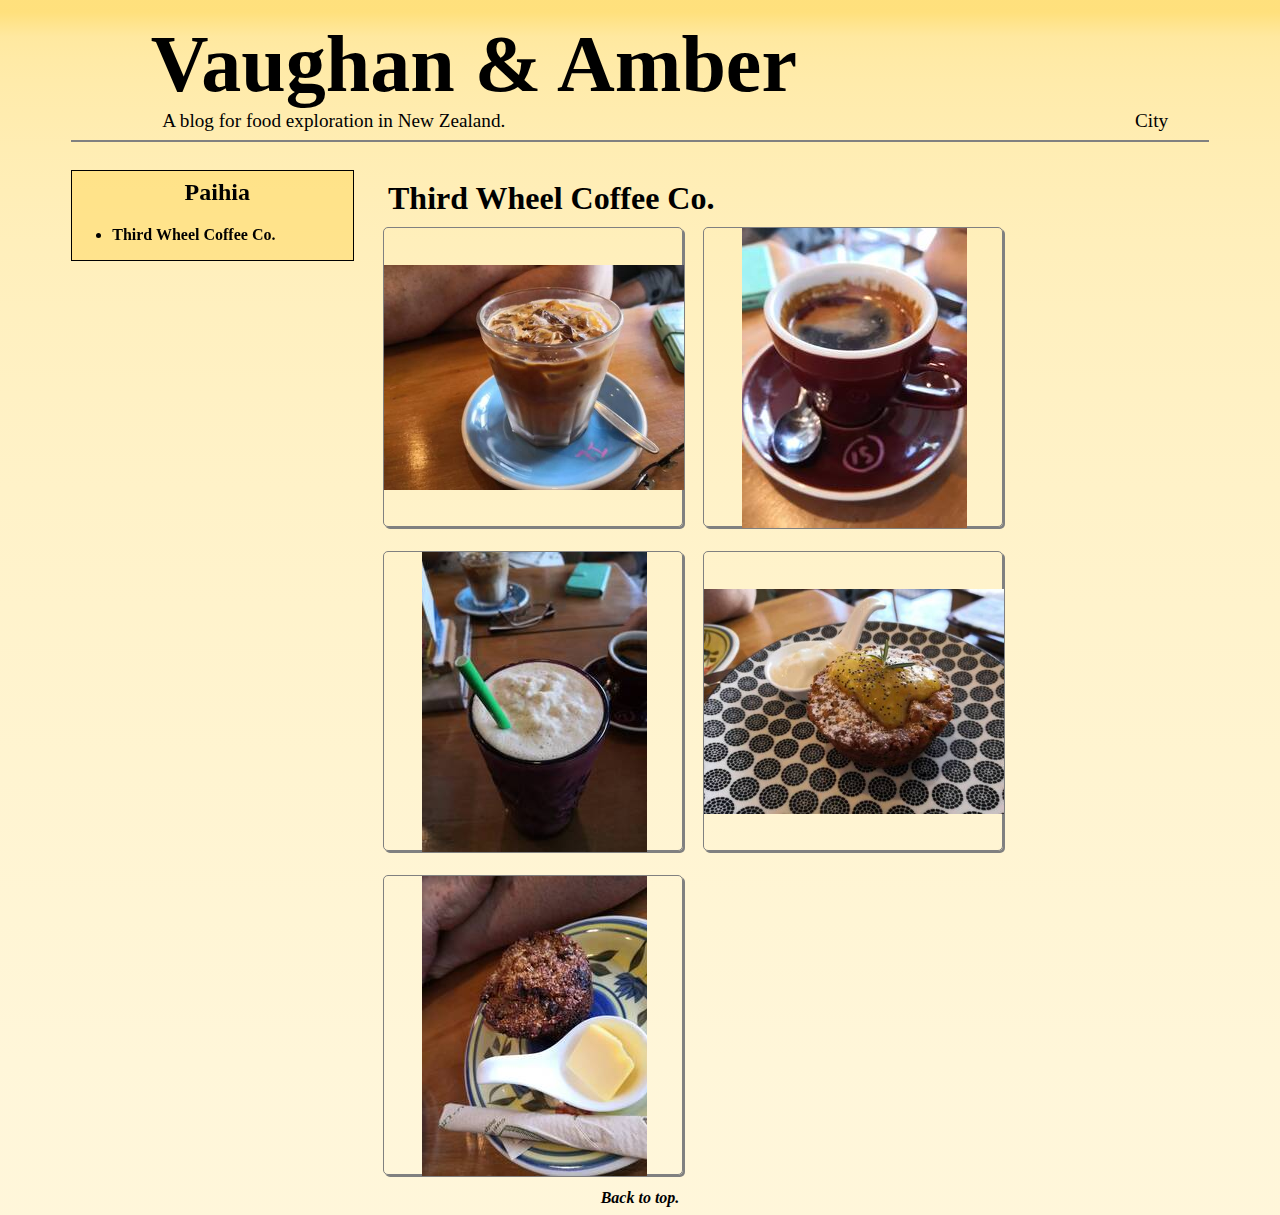
<file: templates/FoodBlog_paihia.html>
<!DOCTYPE html>
<html>
  <head>
    <title>Vaughan & Amber</title>
    <link rel="stylesheet" type="text/css" href="../static/FoodBlog.css" />

    <script>
      function dropDownList() {
        var citylist = document.getElementById("city");
        citylist.style.display = "block";
      }
      function closeDropDownList() {
        var citylist = document.getElementById("city");
        citylist.style.display = "none";
      }
    </script>
  </head>

  <body>
    <div id="t" class="web-page">
      <!-- This is the title section -->
      <h1 id="title">
        <a href="./index.html" class="nostyle">Vaughan & Amber</a>
      </h1>
      <p class="title-text">A blog for food exploration in New Zealand.</p>
      <!-- This is a drop down list allowing you to choose city -->
      <div class="dropdown">
        <p class="title-dropdownIcon">
          <a
            href="javascript:void(0);"
            onclick="dropDownList()"
            title="explore by cities"
            class="nostyle"
            >City</a
          >
        </p>
        <div
          id="city"
          style="display:none; position: absolute; z-index: 10; top: 25px; right: 0; min-width: 100px;"
        >
          <a href="./FoodBlog_dud.html" class="dropdown-item nostyle"
            >Dunedin</a
          >
          <a href="./FoodBlog_akl.html" class="dropdown-item nostyle"
            >Auckland</a
          >
          <a href="./FoodBlog_hlz.html" class="dropdown-item nostyle"
            >Hamilton</a
          >
          <a href="./FoodBlog_wre.html" class="dropdown-item nostyle"
            >Whangarei</a
          >
          <a href="./FoodBlog_dgr.html" class="dropdown-item nostyle"
            >Dargaville</a
          >
          <a href="./FoodBlog_paihia.html" class="dropdown-item nostyle"
            >Paihia</a
          >
          <a href="./FoodBlog_kke.html" class="dropdown-item nostyle"
            >Kerikeri</a
          >
          <a href="./FoodBlog_wka.html" class="dropdown-item nostyle">Wanaka</a>
          <a href="./FoodBlog_ivc.html" class="dropdown-item nostyle"
            >Invercargill</a
          ><br />
          <span class="dropdown-item" onclick="closeDropDownList()"
            >&times;</span
          >
        </div>
      </div>
      <hr />

      <!-- This is the menu section -->
      <div class="menu">
        <h2 id="paihia">Paihia</h2>
        <ul id="restaurantList"></ul>
      </div>

      <!-- This is the content section -->
      <div class="content" id="content"></div>

      <a href="#t" class="back">Back to top.</a>
    </div>

    <script>
      window.onload = function() {
        // Getting the JSON file and parse
        let url = "../DB/paihia.json";
        let request = new XMLHttpRequest();
        request.onreadystatechange = function() {
          if (this.readyState == 4 && this.status == 200) {
            json = JSON.parse(this.responseText);
            showData(json);
            showMenu(json);
          } else {
            if (this.status == 404) {
              document.getElementById("content").innerHTML =
                '<p style="font-size:30px;margin-left:auto;margin-right:auto;">The data havent been updated yet...</p>';
            }
          }
        };
        request.open("get", url, true);
        request.send();
      };

      // After get data from server, showData() will be called
      // showData() is to make the data into HTML format
      function showData(json) {
        // text is to save the html string
        let text = "";
        let comment = "";
        for (restaurantID in json) {
          // for each restaurant
          text +=
            '<h3 class="cont" id="' +
            json[restaurantID].restaurant.replace(/\s*/g, "");
          text += '">' + json[restaurantID].restaurant + "</h3>";
          comment = "";
          text += '<div class="dishimage-container">';
          for (dishID in json[restaurantID].dish) {
            // for each dish
            text +=
              "<div id=" +
              json[restaurantID].dish[dishID].Name.replace(/\s*/g, "") +
              ' class="image-container" onclick=showComment("' +
              json[restaurantID].dish[dishID].Name.replace(/\s*/g, "") +
              '")>';
            text +=
              '<img src= "' +
              json[restaurantID].dish[dishID].pic +
              '" alt=' +
              json[restaurantID].dish[dishID].Name +
              ' class="image"/>';
            text += '<div class="information">';
            text += "<h4>" + json[restaurantID].dish[dishID].Name + "</h4>";
            text += '<div class="tr">';
            text += '<div class="td gray">Contain:</div>';
            text +=
              '<div class="td strong">' +
              json[restaurantID].dish[dishID].Contain +
              "</div>";
            text += "</div>";
            text += '<div class="tr">';
            text += '<div class="td gray">Region:</div>';
            text +=
              '<div class="td strong">' +
              json[restaurantID].dish[dishID].Region +
              "</div>";
            text += "</div>";
            text += '<div class="tr">';
            text += '<div class="td gray">Price:</div>';
            text +=
              '<div class="td strong">' +
              json[restaurantID].dish[dishID].Price +
              "</div>";
            text += "</div>";
            text +=
              '<div class="strong">' +
              json[restaurantID].dish[dishID].V +
              "</div>";
            text += "</div></div>";
            comment +=
              '<div id="comment' +
              json[restaurantID].dish[dishID].Name.replace(/\s*/g, "") +
              '"><div class="amber"> Amber:' +
              json[restaurantID].dish[dishID].Amber +
              '</div><br/><div class="vaughan"> Vaughan:' +
              json[restaurantID].dish[dishID].Vaughan +
              '</div><p onclick=backToView("' +
              json[restaurantID].dish[dishID].Name.replace(/\s*/g, "") +
              '") class="back">Back To gallery</p></div>';
          }
          text += '<div class="comment">' + comment + "</div></div>";
        }
        document.getElementById("content").innerHTML = text;
      }

      // showMenu() is to make menu section's HTML format
      function showMenu(json) {
        let text = "";
        for (restaurantID in json) {
          // for each restaurant
          text +=
            '<li> <h3 class="menu"> <a class="nostyle" href="#' +
            json[restaurantID].restaurant.replace(/\s*/g, "");
          text += '">' + json[restaurantID].restaurant + "</a> </h3> </li>";
        }
        document.getElementById("restaurantList").innerHTML = text;
      }

      // After the user click the picture,
      // the picture move to the left hand side
      // the right hand side appear a canvas
      // then the commends appear on canvas
      function showComment(dishname) {
        let element = document.getElementById(dishname);
        let parent = element.parentNode;
        let siblings = parent.childNodes;
        let dishid = 0;
        for (let j = 0; j < siblings.length; j++) {
          if (siblings[j].id != dishname) {
            siblings[j].style.display = "none";
          } else {
            dishid = j;
          }
        }
        let comment = parent.lastChild;
        comment.style.display = "inline-block";
        comment.style.opacity = "1";
        let comments = parent.lastChild.childNodes;
        comments[dishid].style.display = "block";
      }

      // backToView() is to undo the view comment
      function backToView(dishname) {
        let element = document.getElementById(dishname);
        let parent = element.parentNode;
        let siblings = parent.childNodes;
        let dishid = 0;
        for (let j = 0; j < siblings.length; j++) {
          if (siblings[j].id != dishname) {
            siblings[j].style.display = "inline-block";
          } else {
            dishid = j;
          }
        }
        let comment = parent.lastChild;
        comment.style.display = "none";
        comment.style.opacity = "0";
        let comments = parent.lastChild.childNodes;
        comments[dishid].style.display = "none";
      }
    </script>
  </body>
</html>
</file>
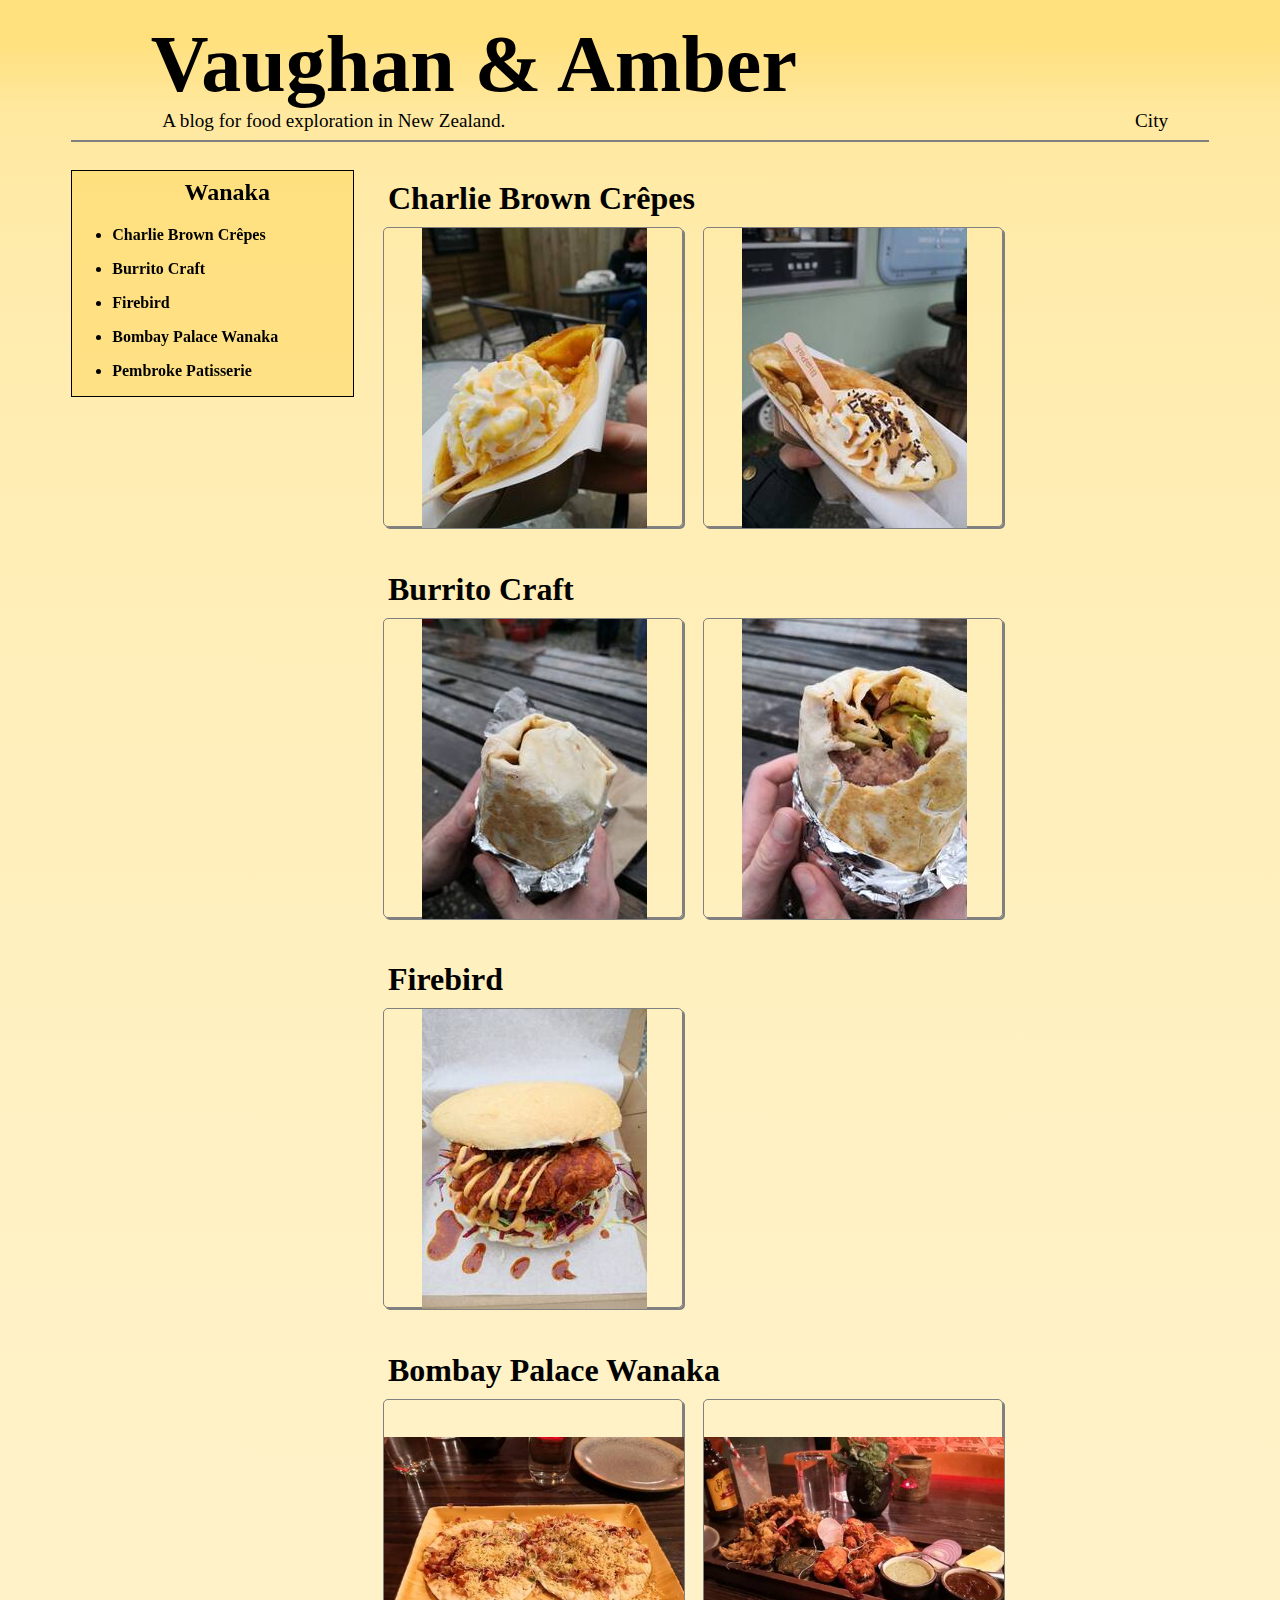
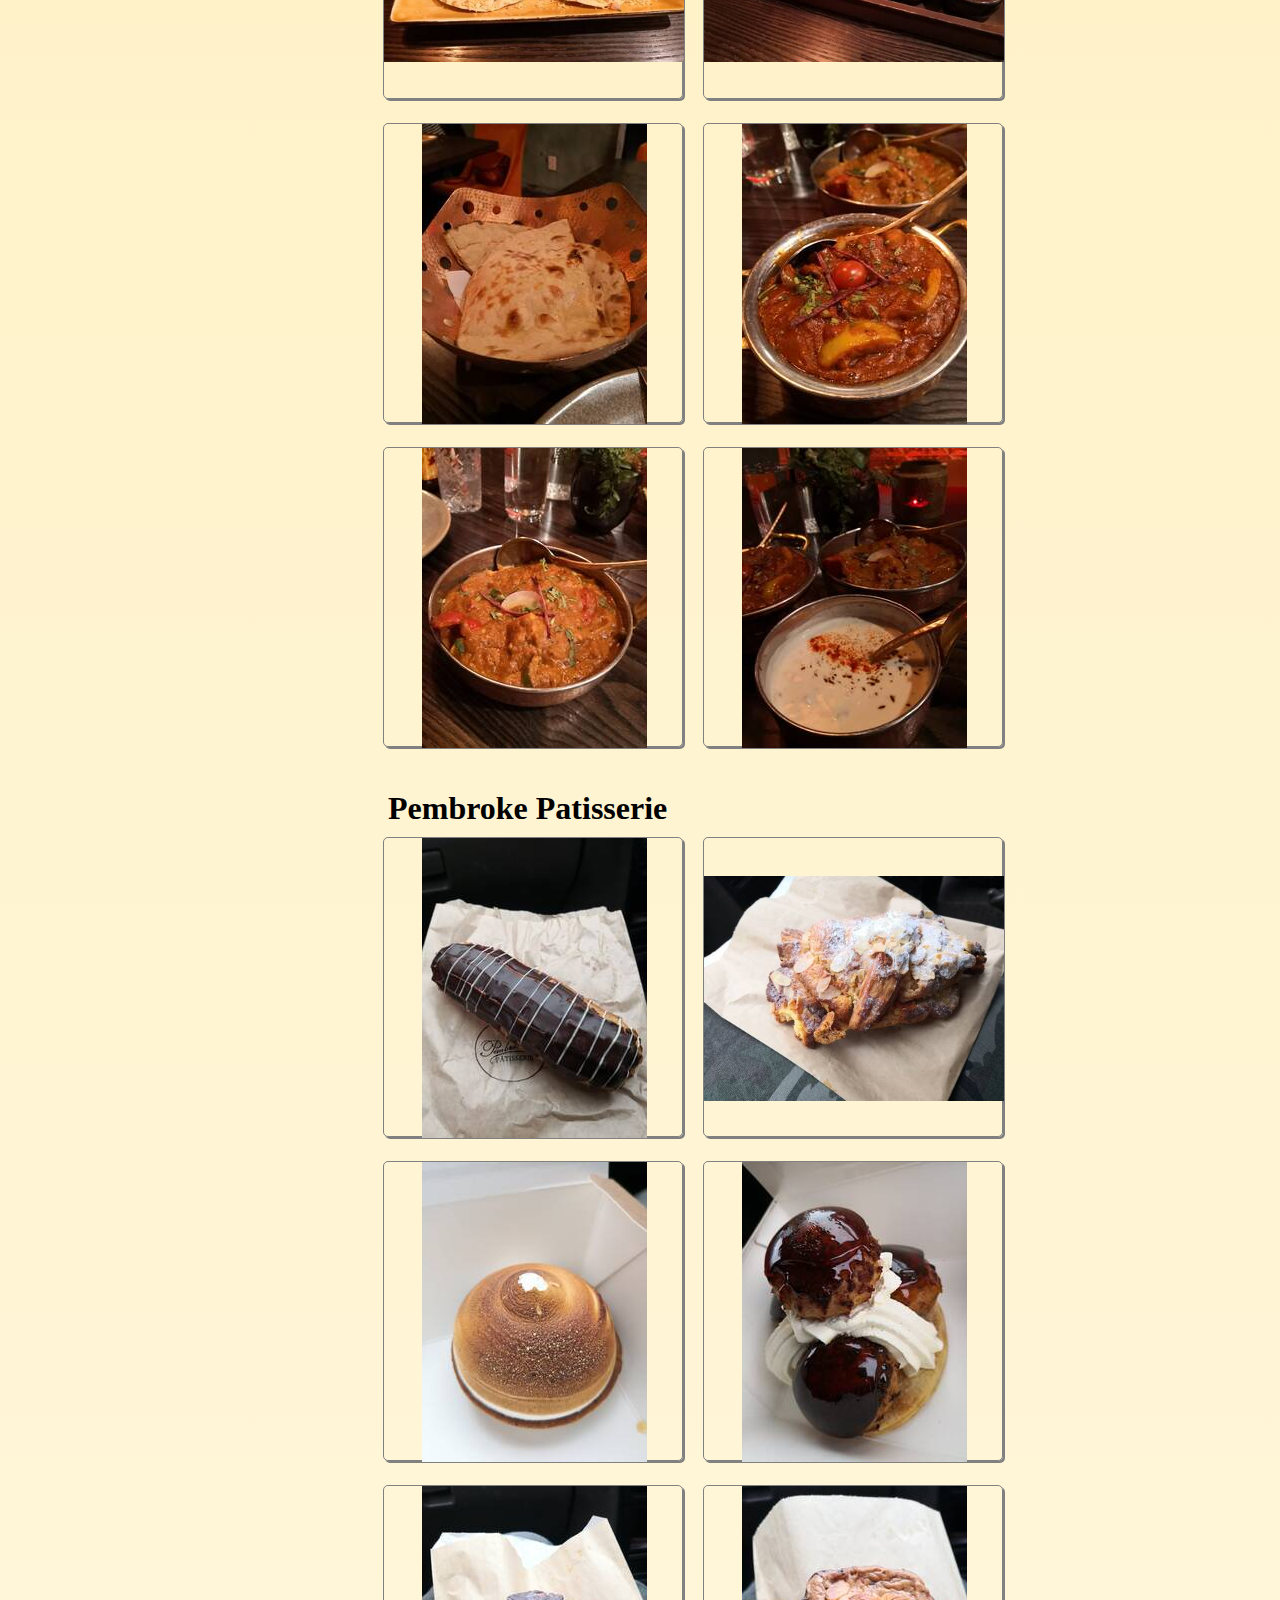
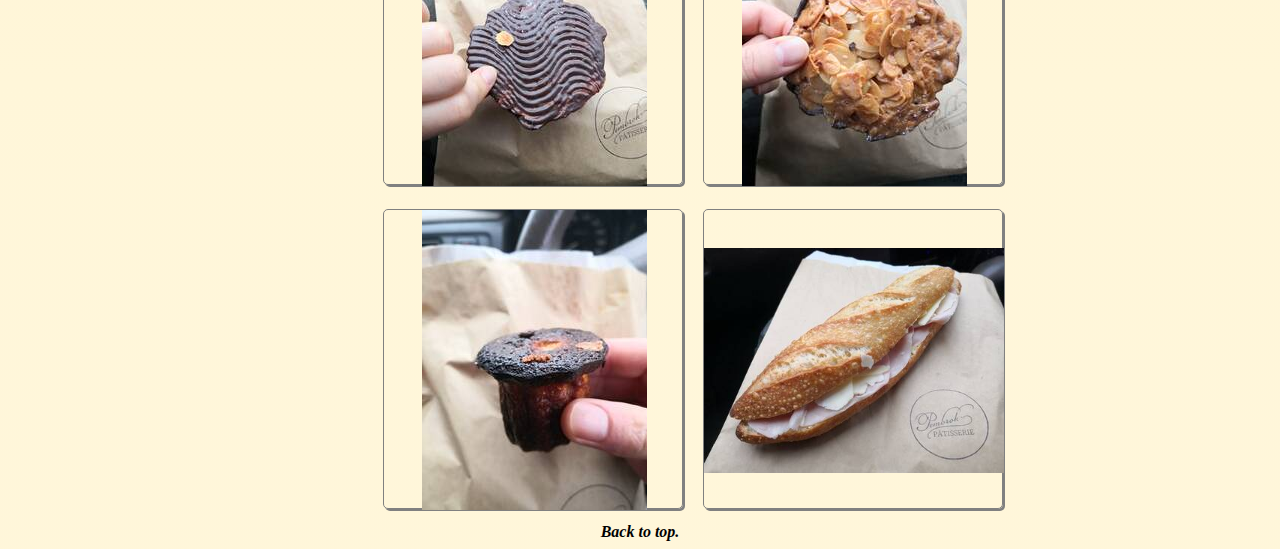
<file: templates/FoodBlog_wka.html>
<!DOCTYPE html>
<html>
  <head>
    <title>Vaughan & Amber</title>
    <link rel="stylesheet" type="text/css" href="../static/FoodBlog.css" />

    <script>
      function dropDownList() {
        var citylist = document.getElementById("city");
        citylist.style.display = "block";
      }
      function closeDropDownList() {
        var citylist = document.getElementById("city");
        citylist.style.display = "none";
      }
    </script>
  </head>

  <body>
    <div id="t" class="web-page">
      <!-- This is the title section -->
      <h1 id="title">
        <a href="./index.html" class="nostyle">Vaughan & Amber</a>
      </h1>
      <p class="title-text">A blog for food exploration in New Zealand.</p>
      <!-- This is a drop down list allowing you to choose city -->
      <div class="dropdown">
        <p class="title-dropdownIcon">
          <a
            href="javascript:void(0);"
            onclick="dropDownList()"
            title="explore by cities"
            class="nostyle"
            >City</a
          >
        </p>
        <div
          id="city"
          style="display:none; position: absolute; z-index: 10; top: 25px; right: 0; min-width: 100px;"
        >
          <a href="./FoodBlog_dud.html" class="dropdown-item nostyle"
            >Dunedin</a
          >
          <a href="./FoodBlog_akl.html" class="dropdown-item nostyle"
            >Auckland</a
          >
          <a href="./FoodBlog_hlz.html" class="dropdown-item nostyle"
            >Hamilton</a
          >
          <a href="./FoodBlog_wre.html" class="dropdown-item nostyle"
            >Whangarei</a
          >
          <a href="./FoodBlog_dgr.html" class="dropdown-item nostyle"
            >Dargaville</a
          >
          <a href="./FoodBlog_paihia.html" class="dropdown-item nostyle"
            >Paihia</a
          >
          <a href="./FoodBlog_kke.html" class="dropdown-item nostyle"
            >Kerikeri</a
          >
          <a href="./FoodBlog_wka.html" class="dropdown-item nostyle">Wanaka</a>
          <a href="./FoodBlog_ivc.html" class="dropdown-item nostyle"
            >Invercargill</a
          ><br />
          <span class="dropdown-item" onclick="closeDropDownList()"
            >&times;</span
          >
        </div>
      </div>
      <hr />

      <!-- This is the menu section -->
      <div class="menu">
        <h2 id="wka">Wanaka</h2>
        <ul id="restaurantList"></ul>
      </div>

      <!-- This is the content section -->
      <div class="content" id="content"></div>

      <a href="#t" class="back">Back to top.</a>
    </div>

    <script>
      window.onload = function() {
        // Getting the JSON file and parse
        let url = "../DB/wanaka.json";
        let request = new XMLHttpRequest();
        request.onreadystatechange = function() {
          if (this.readyState == 4 && this.status == 200) {
            json = JSON.parse(this.responseText);
            showData(json);
            showMenu(json);
          } else {
            if (this.status == 404) {
              document.getElementById("content").innerHTML =
                '<p style="font-size:30px;margin-left:auto;margin-right:auto;">The data havent been updated yet...</p>';
            }
          }
        };
        request.open("get", url, true);
        request.send();
      };

      // After get data from server, showData() will be called
      // showData() is to make the data into HTML format
      function showData(json) {
        // text is to save the html string
        let text = "";
        let comment = "";
        for (restaurantID in json) {
          // for each restaurant
          text +=
            '<h3 class="cont" id="' +
            json[restaurantID].restaurant.replace(/\s*/g, "");
          text += '">' + json[restaurantID].restaurant + "</h3>";
          comment = "";
          text += '<div class="dishimage-container">';
          for (dishID in json[restaurantID].dish) {
            // for each dish
            text +=
              "<div id=" +
              json[restaurantID].dish[dishID].Name.replace(/\s*/g, "") +
              ' class="image-container" onclick=showComment("' +
              json[restaurantID].dish[dishID].Name.replace(/\s*/g, "") +
              '")>';
            text +=
              '<img src= "' +
              json[restaurantID].dish[dishID].pic +
              '" alt=' +
              json[restaurantID].dish[dishID].Name +
              ' class="image"/>';
            text += '<div class="information">';
            text += "<h4>" + json[restaurantID].dish[dishID].Name + "</h4>";
            text += '<div class="tr">';
            text += '<div class="td gray">Contain:</div>';
            text +=
              '<div class="td strong">' +
              json[restaurantID].dish[dishID].Contain +
              "</div>";
            text += "</div>";
            text += '<div class="tr">';
            text += '<div class="td gray">Region:</div>';
            text +=
              '<div class="td strong">' +
              json[restaurantID].dish[dishID].Region +
              "</div>";
            text += "</div>";
            text += '<div class="tr">';
            text += '<div class="td gray">Price:</div>';
            text +=
              '<div class="td strong">' +
              json[restaurantID].dish[dishID].Price +
              "</div>";
            text += "</div>";
            text +=
              '<div class="strong">' +
              json[restaurantID].dish[dishID].V +
              "</div>";
            text += "</div></div>";
            comment +=
              '<div id="comment' +
              json[restaurantID].dish[dishID].Name.replace(/\s*/g, "") +
              '"><div class="amber"> Amber:' +
              json[restaurantID].dish[dishID].Amber +
              '</div><br/><div class="vaughan"> Vaughan:' +
              json[restaurantID].dish[dishID].Vaughan +
              '</div><p onclick=backToView("' +
              json[restaurantID].dish[dishID].Name.replace(/\s*/g, "") +
              '") class="back">Back To gallery</p></div>';
          }
          text += '<div class="comment">' + comment + "</div></div>";
        }
        document.getElementById("content").innerHTML = text;
      }

      // showMenu() is to make menu section's HTML format
      function showMenu(json) {
        let text = "";
        for (restaurantID in json) {
          // for each restaurant
          text +=
            '<li> <h3 class="menu"> <a class="nostyle" href="#' +
            json[restaurantID].restaurant.replace(/\s*/g, "");
          text += '">' + json[restaurantID].restaurant + "</a> </h3> </li>";
        }
        document.getElementById("restaurantList").innerHTML = text;
      }

      // After the user click the picture,
      // the picture move to the left hand side
      // the right hand side appear a canvas
      // then the commends appear on canvas
      function showComment(dishname) {
        let element = document.getElementById(dishname);
        let parent = element.parentNode;
        let siblings = parent.childNodes;
        let dishid = 0;
        for (let j = 0; j < siblings.length; j++) {
          if (siblings[j].id != dishname) {
            siblings[j].style.display = "none";
          } else {
            dishid = j;
          }
        }
        let comment = parent.lastChild;
        comment.style.display = "inline-block";
        comment.style.opacity = "1";
        let comments = parent.lastChild.childNodes;
        comments[dishid].style.display = "block";
      }

      // backToView() is to undo the view comment
      function backToView(dishname) {
        let element = document.getElementById(dishname);
        let parent = element.parentNode;
        let siblings = parent.childNodes;
        let dishid = 0;
        for (let j = 0; j < siblings.length; j++) {
          if (siblings[j].id != dishname) {
            siblings[j].style.display = "inline-block";
          } else {
            dishid = j;
          }
        }
        let comment = parent.lastChild;
        comment.style.display = "none";
        comment.style.opacity = "0";
        let comments = parent.lastChild.childNodes;
        comments[dishid].style.display = "none";
      }
    </script>
  </body>
</html>
</file>
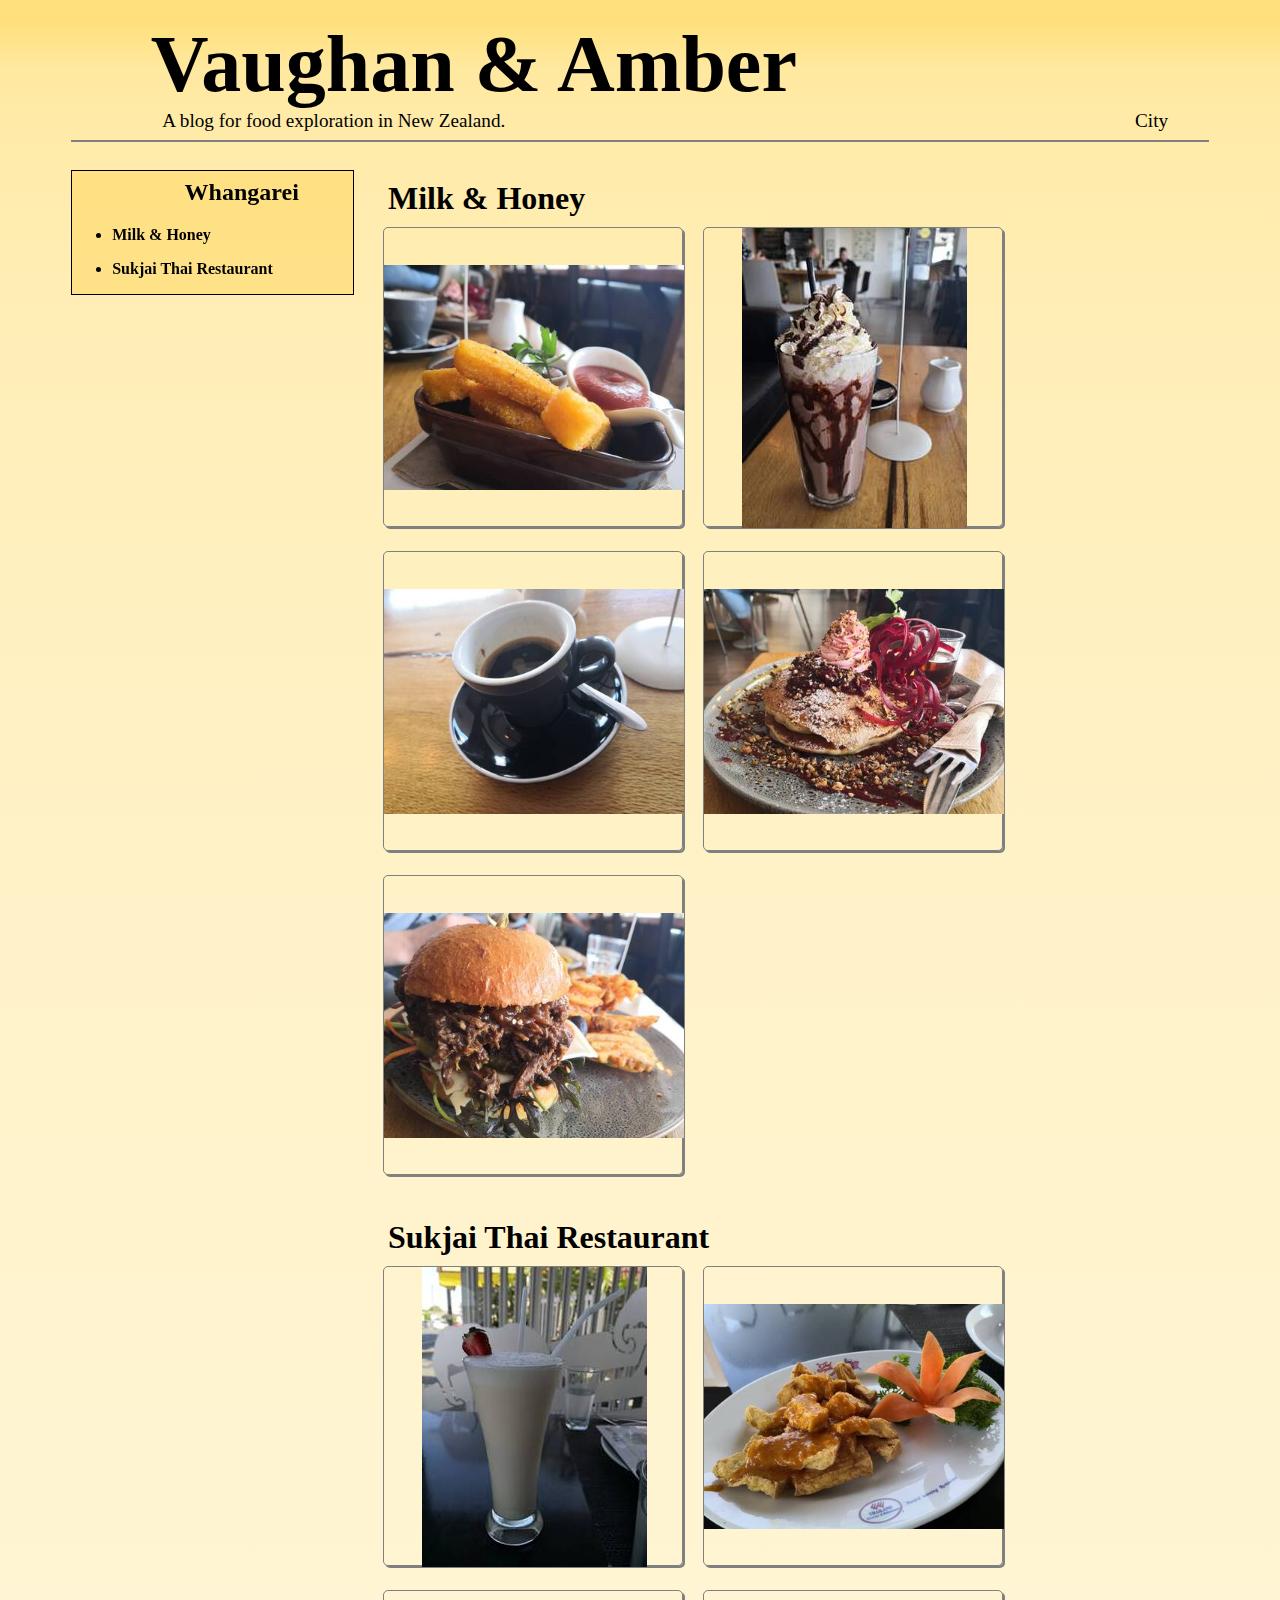
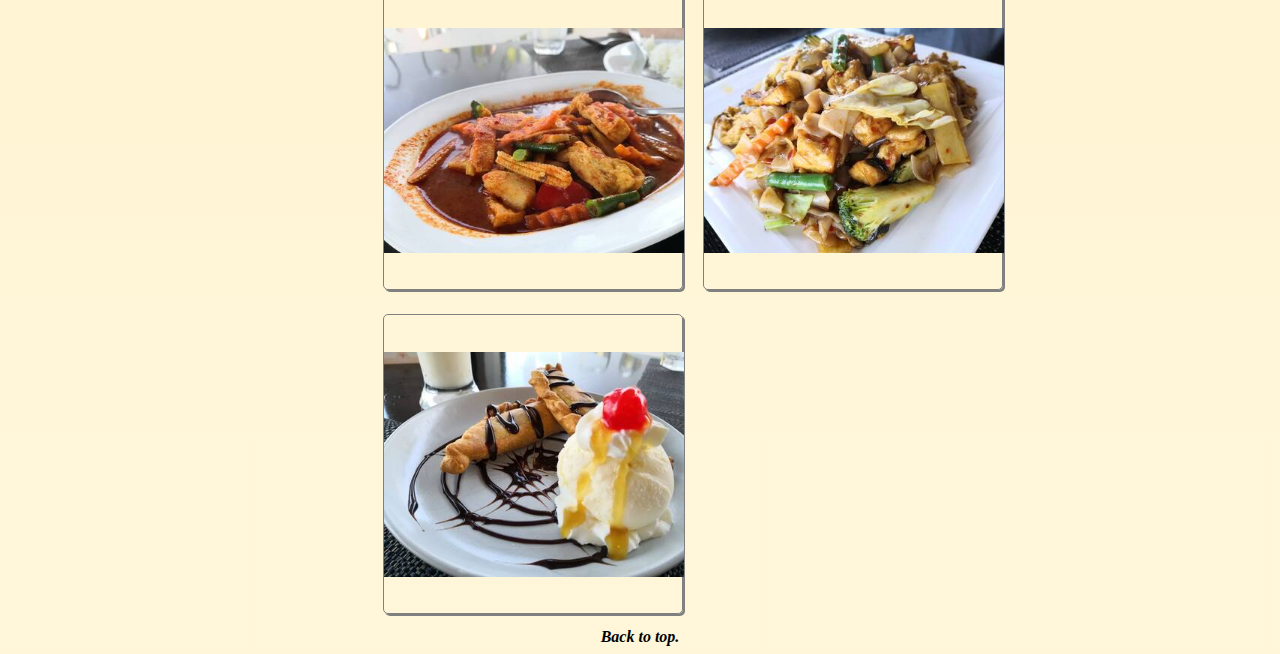
<file: templates/FoodBlog_wre.html>
<!DOCTYPE html>
<html>
  <head>
    <title>Vaughan & Amber</title>
    <link rel="stylesheet" type="text/css" href="../static/FoodBlog.css" />

    <script>
      function dropDownList() {
        var citylist = document.getElementById("city");
        citylist.style.display = "block";
      }
      function closeDropDownList() {
        var citylist = document.getElementById("city");
        citylist.style.display = "none";
      }
    </script>
  </head>

  <body>
    <div id="t" class="web-page">
      <!-- This is the title section -->
      <h1 id="title">
        <a href="./index.html" class="nostyle">Vaughan & Amber</a>
      </h1>
      <p class="title-text">A blog for food exploration in New Zealand.</p>
      <!-- This is a drop down list allowing you to choose city -->
      <div class="dropdown">
        <p class="title-dropdownIcon">
          <a
            href="javascript:void(0);"
            onclick="dropDownList()"
            title="explore by cities"
            class="nostyle"
            >City</a
          >
        </p>
        <div
          id="city"
          style="display:none; position: absolute; z-index: 10; top: 25px; right: 0; min-width: 100px;"
        >
          <a href="./FoodBlog_dud.html" class="dropdown-item nostyle"
            >Dunedin</a
          >
          <a href="./FoodBlog_akl.html" class="dropdown-item nostyle"
            >Auckland</a
          >
          <a href="./FoodBlog_hlz.html" class="dropdown-item nostyle"
            >Hamilton</a
          >
          <a href="./FoodBlog_wre.html" class="dropdown-item nostyle"
            >Whangarei</a
          >
          <a href="./FoodBlog_dgr.html" class="dropdown-item nostyle"
            >Dargaville</a
          >
          <a href="./FoodBlog_paihia.html" class="dropdown-item nostyle"
            >Paihia</a
          >
          <a href="./FoodBlog_kke.html" class="dropdown-item nostyle"
            >Kerikeri</a
          >
          <a href="./FoodBlog_wka.html" class="dropdown-item nostyle">Wanaka</a>
          <a href="./FoodBlog_ivc.html" class="dropdown-item nostyle"
            >Invercargill</a
          ><br />
          <span class="dropdown-item" onclick="closeDropDownList()"
            >&times;</span
          >
        </div>
      </div>
      <hr />

      <!-- This is the menu section -->
      <div class="menu">
        <h2 id="wre">Whangarei</h2>
        <ul id="restaurantList"></ul>
      </div>

      <!-- This is the content section -->
      <div class="content" id="content"></div>

      <a href="#t" class="back">Back to top.</a>
    </div>

    <script>
      window.onload = function() {
        // Getting the JSON file and parse
        let url = "../DB/whangarei.json";
        let request = new XMLHttpRequest();
        request.onreadystatechange = function() {
          if (this.readyState == 4 && this.status == 200) {
            json = JSON.parse(this.responseText);
            showData(json);
            showMenu(json);
          } else {
            if (this.status == 404) {
              document.getElementById("content").innerHTML =
                '<p style="font-size:30px;margin-left:auto;margin-right:auto;">The data havent been updated yet...</p>';
            }
          }
        };
        request.open("get", url, true);
        request.send();
      };

      // After get data from server, showData() will be called
      // showData() is to make the data into HTML format
      function showData(json) {
        // text is to save the html string
        let text = "";
        let comment = "";
        for (restaurantID in json) {
          // for each restaurant
          text +=
            '<h3 class="cont" id="' +
            json[restaurantID].restaurant.replace(/\s*/g, "");
          text += '">' + json[restaurantID].restaurant + "</h3>";
          comment = "";
          text += '<div class="dishimage-container">';
          for (dishID in json[restaurantID].dish) {
            // for each dish
            text +=
              "<div id=" +
              json[restaurantID].dish[dishID].Name.replace(/\s*/g, "") +
              ' class="image-container" onclick=showComment("' +
              json[restaurantID].dish[dishID].Name.replace(/\s*/g, "") +
              '")>';
            text +=
              '<img src= "' +
              json[restaurantID].dish[dishID].pic +
              '" alt=' +
              json[restaurantID].dish[dishID].Name +
              ' class="image"/>';
            text += '<div class="information">';
            text += "<h4>" + json[restaurantID].dish[dishID].Name + "</h4>";
            text += '<div class="tr">';
            text += '<div class="td gray">Contain:</div>';
            text +=
              '<div class="td strong">' +
              json[restaurantID].dish[dishID].Contain +
              "</div>";
            text += "</div>";
            text += '<div class="tr">';
            text += '<div class="td gray">Region:</div>';
            text +=
              '<div class="td strong">' +
              json[restaurantID].dish[dishID].Region +
              "</div>";
            text += "</div>";
            text += '<div class="tr">';
            text += '<div class="td gray">Price:</div>';
            text +=
              '<div class="td strong">' +
              json[restaurantID].dish[dishID].Price +
              "</div>";
            text += "</div>";
            text +=
              '<div class="strong">' +
              json[restaurantID].dish[dishID].V +
              "</div>";
            text += "</div></div>";
            comment +=
              '<div id="comment' +
              json[restaurantID].dish[dishID].Name.replace(/\s*/g, "") +
              '"><div class="amber"> Amber:' +
              json[restaurantID].dish[dishID].Amber +
              '</div><br/><div class="vaughan"> Vaughan:' +
              json[restaurantID].dish[dishID].Vaughan +
              '</div><p onclick=backToView("' +
              json[restaurantID].dish[dishID].Name.replace(/\s*/g, "") +
              '") class="back">Back To gallery</p></div>';
          }
          text += '<div class="comment">' + comment + "</div></div>";
        }
        document.getElementById("content").innerHTML = text;
      }

      // showMenu() is to make menu section's HTML format
      function showMenu(json) {
        let text = "";
        for (restaurantID in json) {
          // for each restaurant
          text +=
            '<li> <h3 class="menu"> <a class="nostyle" href="#' +
            json[restaurantID].restaurant.replace(/\s*/g, "");
          text += '">' + json[restaurantID].restaurant + "</a> </h3> </li>";
        }
        document.getElementById("restaurantList").innerHTML = text;
      }

      // After the user click the picture,
      // the picture move to the left hand side
      // the right hand side appear a canvas
      // then the commends appear on canvas
      function showComment(dishname) {
        let element = document.getElementById(dishname);
        let parent = element.parentNode;
        let siblings = parent.childNodes;
        let dishid = 0;
        for (let j = 0; j < siblings.length; j++) {
          if (siblings[j].id != dishname) {
            siblings[j].style.display = "none";
          } else {
            dishid = j;
          }
        }
        let comment = parent.lastChild;
        comment.style.display = "inline-block";
        comment.style.opacity = "1";
        let comments = parent.lastChild.childNodes;
        comments[dishid].style.display = "block";
      }

      // backToView() is to undo the view comment
      function backToView(dishname) {
        let element = document.getElementById(dishname);
        let parent = element.parentNode;
        let siblings = parent.childNodes;
        let dishid = 0;
        for (let j = 0; j < siblings.length; j++) {
          if (siblings[j].id != dishname) {
            siblings[j].style.display = "inline-block";
          } else {
            dishid = j;
          }
        }
        let comment = parent.lastChild;
        comment.style.display = "none";
        comment.style.opacity = "0";
        let comments = parent.lastChild.childNodes;
        comments[dishid].style.display = "none";
      }
    </script>
  </body>
</html>
</file>
<file: static/FoodBlog.css>
* {
  box-sizing: border-box;
  -moz-box-sizing: border-box;
  -webkit-box-sizing: border-box;
}
html,
body {
  min-height: 100%;
}
body {
  background-image: linear-gradient(
    rgba(255, 211, 69, 0.7) 1%,
    7%,
    rgba(255, 211, 69, 0.2) 90%
  );
  background-image: -moz-linear-gradient(
    rgba(255, 211, 69, 0.7) 1%,
    7%,
    rgba(255, 211, 69, 0.2) 90%
  );
  background-image: -o-linear-gradient(
    rgba(255, 211, 69, 0.7) 1%,
    7%,
    rgba(255, 211, 69, 0.2) 90%
  );
  background-image: -webkit-linear-gradient(
    rgba(255, 211, 69, 0.7) 1%,
    7%,
    rgba(255, 211, 69, 0.2) 90%
  );
  background-repeat: no-repeat;
}
.web-page {
  width: 90%;
  min-width: 830px;
  min-height: 100%;
  overflow: scroll;
  margin-left: auto;
  margin-right: auto;
}
/* h1 for title */
h1 {
  margin: 1% 7% 0%;
  font-size: 80px;
  font-weight: bold;
}
.title-text {
  display: inline;
  margin-left: 8%;
  font-size: larger;
}
.dropdown {
  display: inline;
  position: relative;
}
.title-dropdownIcon {
  display: inline;
  margin-left: 55%;
  font-size: larger;
}
#city {
  display: none;
  position: absolute;
  z-index: 10;
  top: 25px;
  right: 0;
  background-color: rgb(255, 227, 134);
  border: 1px solid black;
  width: 20%;
}
.dropdown-item {
  font-size: larger;
  text-decoration: none;
  margin: 3% 7%;
}
hr {
  border: 1px solid gray;
}
div.menu {
  width: 31%;
  max-width: 283px;
  min-width: 230px;
  margin-top: 2%;
  float: left;
  border: 1px solid black;
  position: fixed;
  top: 16%;
  background-color: rgba(255, 211, 69, 0.4);
}
/* h2 for city */
h2 {
  margin-left: 40%;
  margin-top: 3%;
}
/* h3 for restaurant */
h3.menu {
  font-size: medium;
}
h3.cont {
  margin: 4% 2% 0%;
  font-size: xx-large;
}
a.nostyle {
  text-decoration: black;
  color: black;
}
a.nostyle:visited {
  text-decoration: black;
  color: black;
}
div.content {
  width: 65%;
  margin-left: 33%;
  float: left;
}
div.content::after {
  clear: both;
}
h4 {
  font-size: larger;
}
.dishimage-container {
  display: block;
  position: relative;
  opacity: 1;
  min-height: 320px;
}
img.image {
  transition: 0.3s ease;
  -moz-transition: 0.3s ease;
  -o-transition: 0.3s ease;
  -webkit-transition: 0.3s ease;
  height: 300px;
  width: 300px;
  object-fit: contain;
  -o-object-fit: contain;
  display: block;
  opacity: 1;
}
.image-container {
  display: inline-block;
  position: relative;
  height: 300px;
  width: 300px;
  margin: 10px;
  border: 1px solid gray;
  box-shadow: 2px 2px grey;
  border-radius: 5px;
}
.information {
  transition: 0.5s ease;
  -moz-transition: 0.5s ease;
  -o-transition: 0.5s ease;
  -webkit-transition: 0.5s ease;
  opacity: 0;
  position: absolute;
  left: 50%;
  top: 50%;
  transform: translate(-50%, -50%);
  -ms-transform: translate(-50%, -50%);
  -moz-transform: translate(-50%, -50%);
  -o-transform: translate(-50%, -50%);
  -webkit-transform: translate(-50%, -50%);
  width: 80%;
}
.image-container:hover .image {
  opacity: 0.2;
}
.image-container:hover .information {
  opacity: 1;
}
.tr {
  display: table-row;
  line-height: 180%;
}
.td {
  display: table-cell;
}
.strong {
  font-weight: bold;
}
.gray {
  color: gray;
}
.comment {
  transition: 0.5s ease;
  -moz-transition: 0.5s ease;
  -o-transition: 0.5s ease;
  -webkit-transition: 0.5s ease;
  display: none;
  background-color: gray;
  border: 1px solid gold;
  border-radius: 5px;
  margin: 10px;
  padding: 15px;
  opacity: 0;
  position: absolute;
  left: 320px;
  height: 300px;
  width: auto;
  overflow: scroll;
}
a.back {
  display: block;
  width: max-content;
  margin-left: auto;
  margin-right: auto;
}
.back {
  cursor: n-resize;
  display: block;
  width: 100%;
  color: black;
  font-style: italic;
  font-weight: bold;
  text-decoration: none;
}
.back:visited {
  color: black;
  font-style: italic;
  font-weight: bold;
  text-decoration: none;
}
div.comment > div {
  display: none;
}
div.transbox {
  width: 50%;
  margin: 15px;
  display: inline-block;
  background-color: wheat;
  border: 1px solid wheat;
  filter: alpha(opacity=70);
  opacity: 0.7;
}
div.transbox p {
  margin: 30px 40px;
  font-size: medium;
  font-family: "Courier New", Courier, monospace;
  font-weight: bold;
}
div.map-container {
  float: left;
  margin: 15px;
}
@media only screen and (min-width: 1014px) {
  div.content {
    margin-left: 302px;
  }
}

/* This css is for the Amber-Preference file */
.gallery {
  display: none;
}
.list {
  display: block;
}
div.row {
  border-bottom: 1px solid wheat;
  border-top: 1px solid wheat;
  line-height: 200%;
}
.float-left {
  float: left;
}
.inline {
  display: inline-block;
}
</file>
